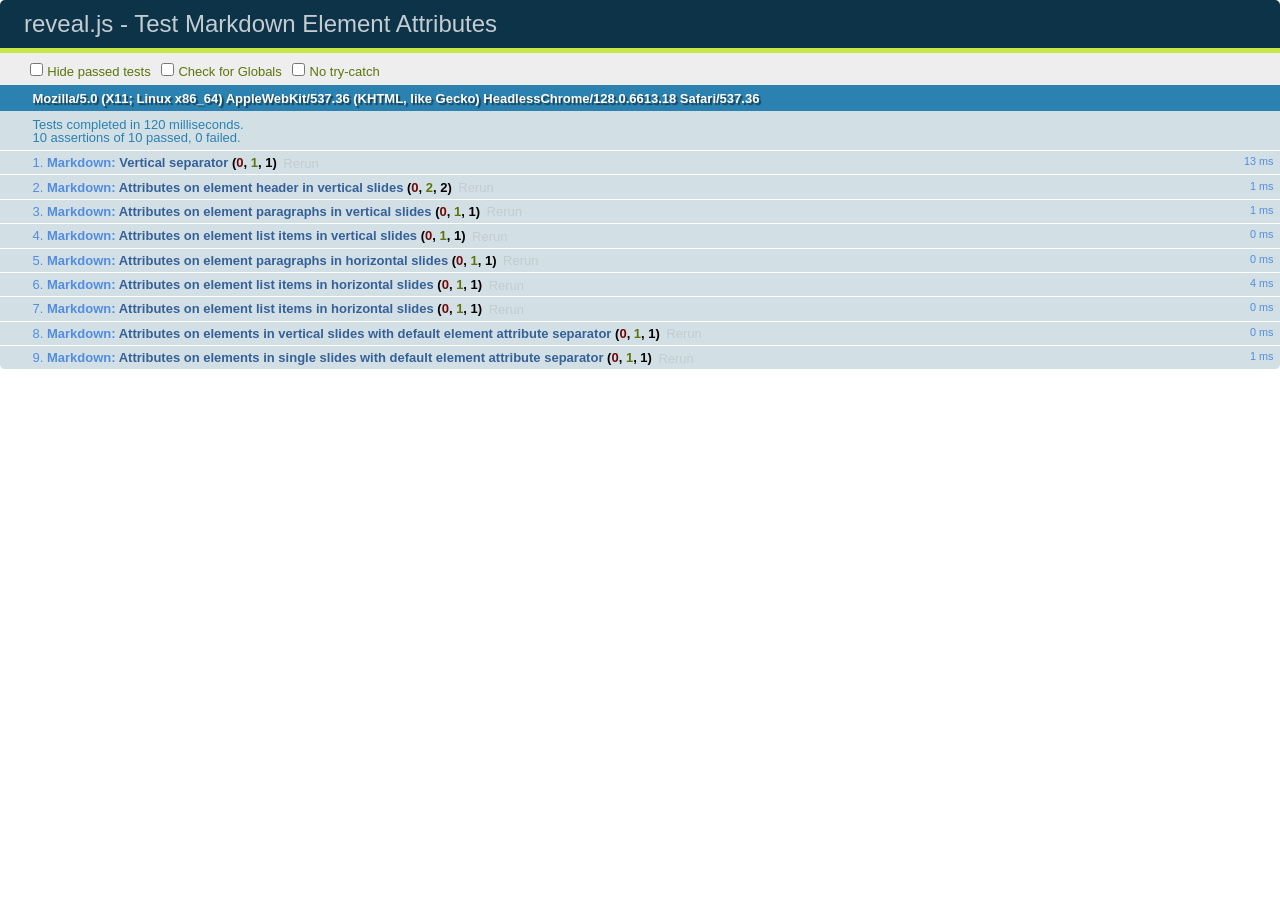
<file: final_presentation/test/test-markdown-element-attributes.html>
<!doctype html>
<html lang="en">

	<head>
		<meta charset="utf-8">

		<title>reveal.js - Test Markdown Element Attributes</title>

		<link rel="stylesheet" href="../css/reveal.css">
		<link rel="stylesheet" href="qunit-1.12.0.css">
	</head>

	<body style="overflow: auto;">

		<div id="qunit"></div>
		<div id="qunit-fixture"></div>

		<div class="reveal" style="display: none;">

			<div class="slides">

				<!-- <section data-markdown="example.md" data-separator="^\n\n\n" data-separator-vertical="^\n\n"></section> -->

				<!-- Slides are separated by newline + three dashes + newline, vertical slides identical but two dashes -->
				<section data-markdown data-separator="^\n---\n$" data-separator-vertical="^\n--\n$" data-element-attributes="{_\s*?([^}]+?)}">>
					<script type="text/template">
						## Slide 1.1
						<!-- {_class="fragment fade-out" data-fragment-index="1"} -->

						--

						## Slide 1.2
						<!-- {_class="fragment shrink"} -->

						Paragraph 1
						<!-- {_class="fragment grow"} -->

						Paragraph 2
						<!-- {_class="fragment grow"} -->

						- list item 1 <!-- {_class="fragment grow"} -->
						- list item 2 <!-- {_class="fragment grow"} -->
						- list item 3 <!-- {_class="fragment grow"} -->


						---

						## Slide 2


						Paragraph 1.2  
						multi-line <!-- {_class="fragment highlight-red"} -->

						Paragraph 2.2 <!-- {_class="fragment highlight-red"} -->

						Paragraph 2.3 <!-- {_class="fragment highlight-red"} -->

						Paragraph 2.4 <!-- {_class="fragment highlight-red"} -->

						- list item 1 <!-- {_class="fragment highlight-green"} -->
						- list item 2<!-- {_class="fragment highlight-green"} -->
						- list item 3<!-- {_class="fragment highlight-green"} -->
						- list item 4
						<!-- {_class="fragment highlight-green"} -->
						- list item 5<!-- {_class="fragment highlight-green"} -->

						Test

						![Example Picture](examples/assets/image2.png)
						<!-- {_class="reveal stretch"} -->

					</script>
				</section>



				<section 	data-markdown data-separator="^\n\n\n"
									data-separator-vertical="^\n\n"
									data-separator-notes="^Note:"
									data-charset="utf-8">
					<script type="text/template">
						# Test attributes in Markdown with default separator
						## Slide 1 Def <!-- .element: class="fragment highlight-red" data-fragment-index="1" -->


						## Slide 2 Def
						<!-- .element: class="fragment highlight-red" -->

					</script>
				</section>

				<section data-markdown>
				  <script type="text/template">
					## Hello world
					A paragraph
					<!-- .element: class="fragment highlight-blue" -->
				  </script>
				</section>

				<section data-markdown>
				  <script type="text/template">
					## Hello world

					Multiple  
					Line
					<!-- .element: class="fragment highlight-blue" -->
				  </script>
				</section>

				<section data-markdown>
				  <script type="text/template">
					## Hello world

					Test<!-- .element: class="fragment highlight-blue" -->

					More Test
				  </script>
				</section>


			</div>

		</div>

		<script src="../lib/js/head.min.js"></script>
		<script src="../js/reveal.js"></script>
		<script src="../plugin/markdown/marked.js"></script>
		<script src="../plugin/markdown/markdown.js"></script>
		<script src="qunit-1.12.0.js"></script>

		<script src="test-markdown-element-attributes.js"></script>

	</body>
</html>
</file>
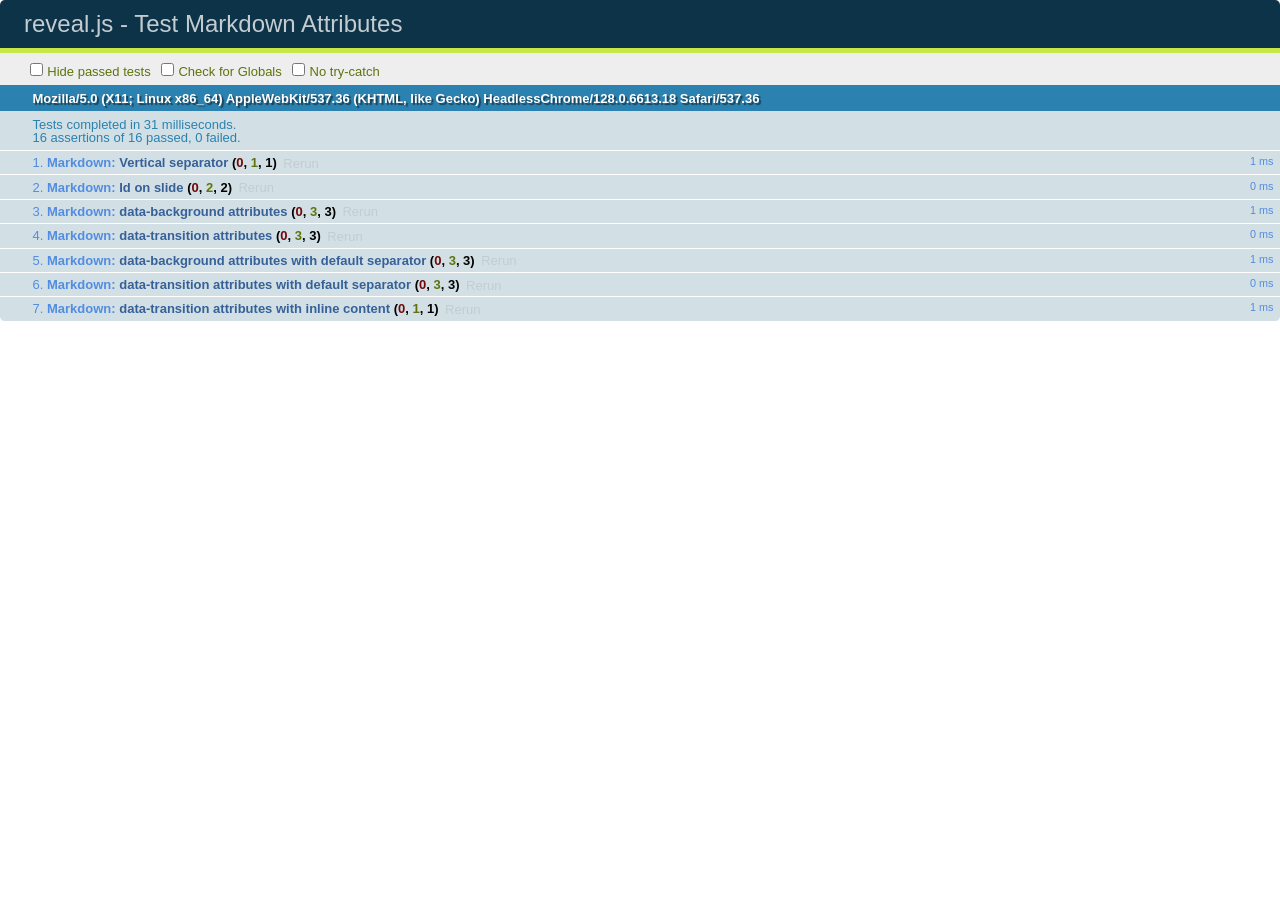
<file: final_presentation/test/test-markdown-slide-attributes.html>
<!doctype html>
<html lang="en">

	<head>
		<meta charset="utf-8">

		<title>reveal.js - Test Markdown Attributes</title>

		<link rel="stylesheet" href="../css/reveal.css">
		<link rel="stylesheet" href="qunit-1.12.0.css">
	</head>

	<body style="overflow: auto;">

		<div id="qunit"></div>
		<div id="qunit-fixture"></div>

		<div class="reveal" style="display: none;">

			<div class="slides">

				<!-- <section data-markdown="example.md" data-separator="^\n\n\n" data-separator-vertical="^\n\n"></section> -->

				<!-- Slides are separated by three lines, vertical slides by two lines, attributes are one any line starting with (spaces and) two dashes -->
				<section 	data-markdown data-separator="^\n\n\n"
									data-separator-vertical="^\n\n"
									data-separator-notes="^Note:"
									data-attributes="--\s(.*?)$"
									data-charset="utf-8">
					<script type="text/template">
						# Test attributes in Markdown
						## Slide 1



						## Slide 2
						<!-- -- id="slide2" data-transition="zoom" data-background="#A0C66B" -->


						## Slide 2.1
						<!-- -- data-background="#ff0000" data-transition="fade" -->


						## Slide 2.2
						[Link to Slide2](#/slide2)



						## Slide 3
						<!-- -- data-transition="zoom" data-background="#C6916B" -->



						## Slide 4
					</script>
				</section>

				<section 	data-markdown data-separator="^\n\n\n"
									data-separator-vertical="^\n\n"
									data-separator-notes="^Note:"
									data-charset="utf-8">
					<script type="text/template">
						# Test attributes in Markdown with default separator
						## Slide 1 Def



						## Slide 2 Def
						<!-- .slide: id="slide2def" data-transition="concave" data-background="#A7C66B" -->


						## Slide 2.1 Def
						<!-- .slide: data-background="#f70000" data-transition="page" -->


						## Slide 2.2 Def
						[Link to Slide2](#/slide2def)



						## Slide 3 Def
						<!-- .slide: data-transition="concave" data-background="#C7916B" -->



						## Slide 4
					</script>
				</section>

				<section data-markdown>
					<script type="text/template">
						<!-- .slide: data-background="#ff0000" -->
						## Hello world
					</script>
				</section>

				<section data-markdown>
					<script type="text/template">
						## Hello world
						<!-- .slide: data-background="#ff0000" -->
					</script>
				</section>

				<section data-markdown>
					<script type="text/template">
						## Hello world

						Test
						<!-- .slide: data-background="#ff0000" -->

						More Test
					</script>
				</section>

			</div>

		</div>

		<script src="../lib/js/head.min.js"></script>
		<script src="../js/reveal.js"></script>
		<script src="../plugin/markdown/marked.js"></script>
		<script src="../plugin/markdown/markdown.js"></script>
		<script src="qunit-1.12.0.js"></script>

		<script src="test-markdown-slide-attributes.js"></script>

	</body>
</html>
</file>
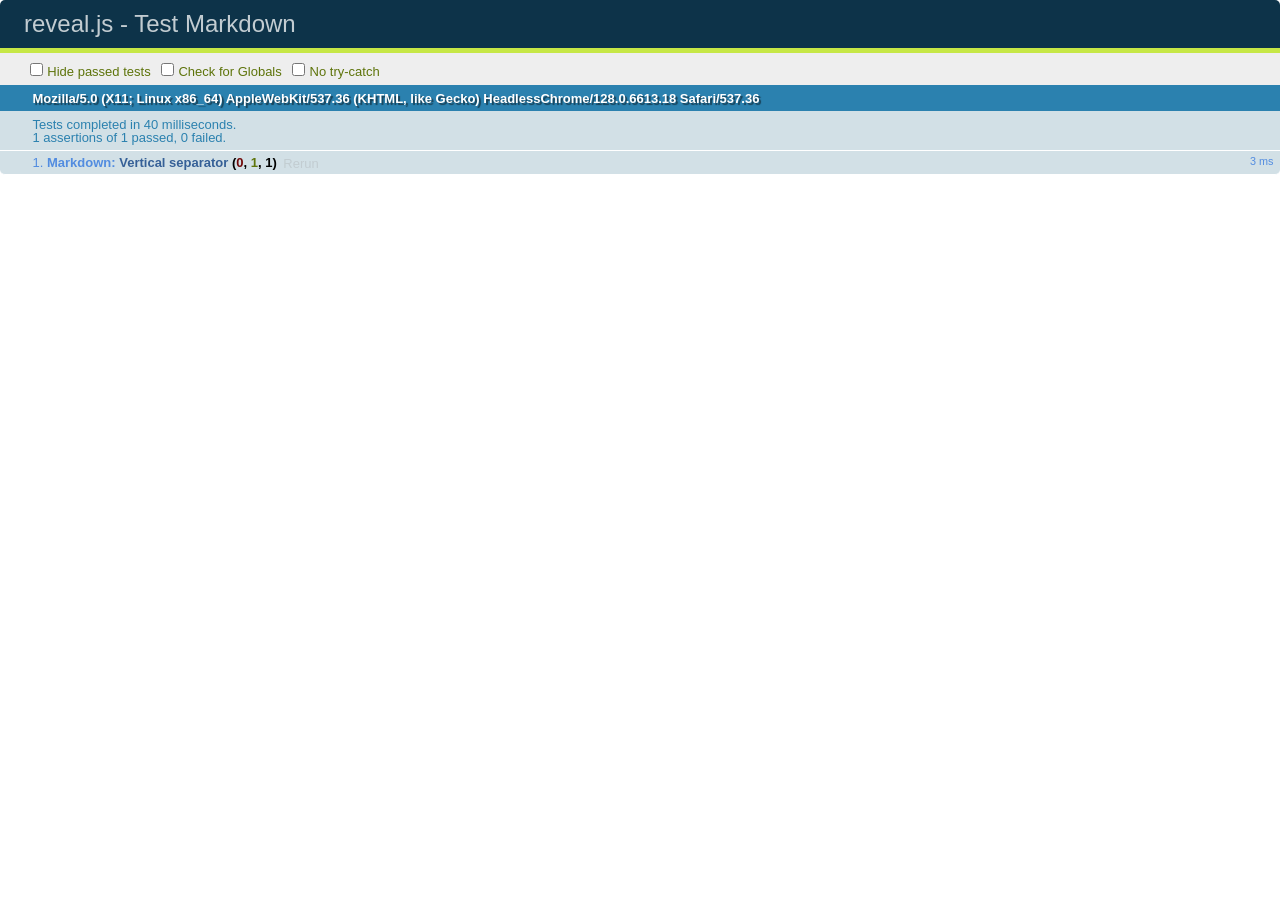
<file: final_presentation/test/test-markdown.html>
<!doctype html>
<html lang="en">

	<head>
		<meta charset="utf-8">

		<title>reveal.js - Test Markdown</title>

		<link rel="stylesheet" href="../css/reveal.css">
		<link rel="stylesheet" href="qunit-1.12.0.css">
	</head>

	<body style="overflow: auto;">

		<div id="qunit"></div>
  		<div id="qunit-fixture"></div>

		<div class="reveal" style="display: none;">

			<div class="slides">

				<!-- <section data-markdown="example.md" data-separator="^\n\n\n" data-separator-vertical="^\n\n"></section> -->

				<!-- Slides are separated by newline + three dashes + newline, vertical slides identical but two dashes -->
				<section data-markdown data-separator="^\n---\n$" data-separator-vertical="^\n--\n$">
					<script type="text/template">
						## Slide 1.1

						--

						## Slide 1.2

						---

						## Slide 2
					</script>
				</section>

			</div>

		</div>

		<script src="../lib/js/head.min.js"></script>
		<script src="../js/reveal.js"></script>
		<script src="../plugin/markdown/marked.js"></script>
		<script src="../plugin/markdown/markdown.js"></script>
		<script src="qunit-1.12.0.js"></script>

		<script src="test-markdown.js"></script>

	</body>
</html>
</file>
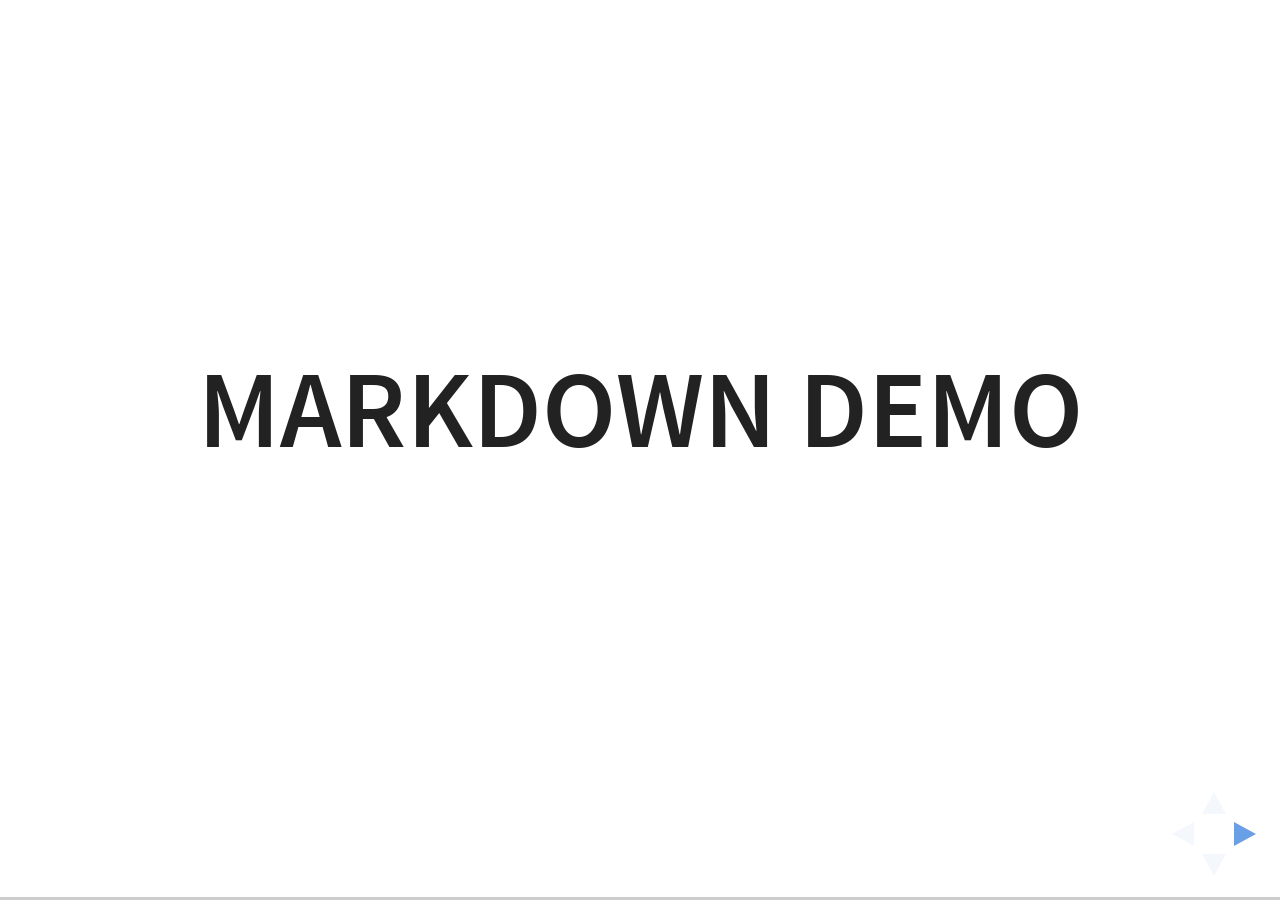
<file: final_presentation/plugin/markdown/example.html>
<!doctype html>
<html lang="en">

	<head>
		<meta charset="utf-8">

		<title>reveal.js - Markdown Demo</title>

		<link rel="stylesheet" href="../../css/reveal.css">
		<link rel="stylesheet" href="../../css/theme/white.css" id="theme">

        <link rel="stylesheet" href="../../lib/css/zenburn.css">
	</head>

	<body>

		<div class="reveal">

			<div class="slides">

                <!-- Use external markdown resource, separate slides by three newlines; vertical slides by two newlines -->
                <section data-markdown="example.md" data-separator="^\n\n\n" data-separator-vertical="^\n\n"></section>

                <!-- Slides are separated by three dashes (quick 'n dirty regular expression) -->
                <section data-markdown data-separator="---">
                    <script type="text/template">
                        ## Demo 1
                        Slide 1
                        ---
                        ## Demo 1
                        Slide 2
                        ---
                        ## Demo 1
                        Slide 3
                    </script>
                </section>

                <!-- Slides are separated by newline + three dashes + newline, vertical slides identical but two dashes -->
                <section data-markdown data-separator="^\n---\n$" data-separator-vertical="^\n--\n$">
                    <script type="text/template">
                        ## Demo 2
                        Slide 1.1

                        --

                        ## Demo 2
                        Slide 1.2

                        ---

                        ## Demo 2
                        Slide 2
                    </script>
                </section>

                <!-- No "extra" slides, since there are no separators defined (so they'll become horizontal rulers) -->
                <section data-markdown>
                    <script type="text/template">
                        A

                        ---

                        B

                        ---

                        C
                    </script>
                </section>

                <!-- Slide attributes -->
                <section data-markdown>
                    <script type="text/template">
                        <!-- .slide: data-background="#000000" -->
                        ## Slide attributes
                    </script>
                </section>

                <!-- Element attributes -->
                <section data-markdown>
                    <script type="text/template">
                        ## Element attributes
                        - Item 1 <!-- .element: class="fragment" data-fragment-index="2" -->
                        - Item 2 <!-- .element: class="fragment" data-fragment-index="1" -->
                    </script>
                </section>

                <!-- Code -->
                <section data-markdown>
                    <script type="text/template">
                        ```php
                        public function foo()
                        {
                            $foo = array(
                                'bar' => 'bar'
                            )
                        }
                        ```
                    </script>
                </section>

            </div>
		</div>

		<script src="../../lib/js/head.min.js"></script>
		<script src="../../js/reveal.js"></script>

		<script>

			Reveal.initialize({
				controls: true,
				progress: true,
				history: true,
				center: true,

				// Optional libraries used to extend on reveal.js
				dependencies: [
					{ src: '../../lib/js/classList.js', condition: function() { return !document.body.classList; } },
					{ src: 'marked.js', condition: function() { return !!document.querySelector( '[data-markdown]' ); } },
                    { src: 'markdown.js', condition: function() { return !!document.querySelector( '[data-markdown]' ); } },
                    { src: '../highlight/highlight.js', async: true, callback: function() { hljs.initHighlightingOnLoad(); } },
					{ src: '../notes/notes.js' }
				]
			});

		</script>

	</body>
</html>
</file>
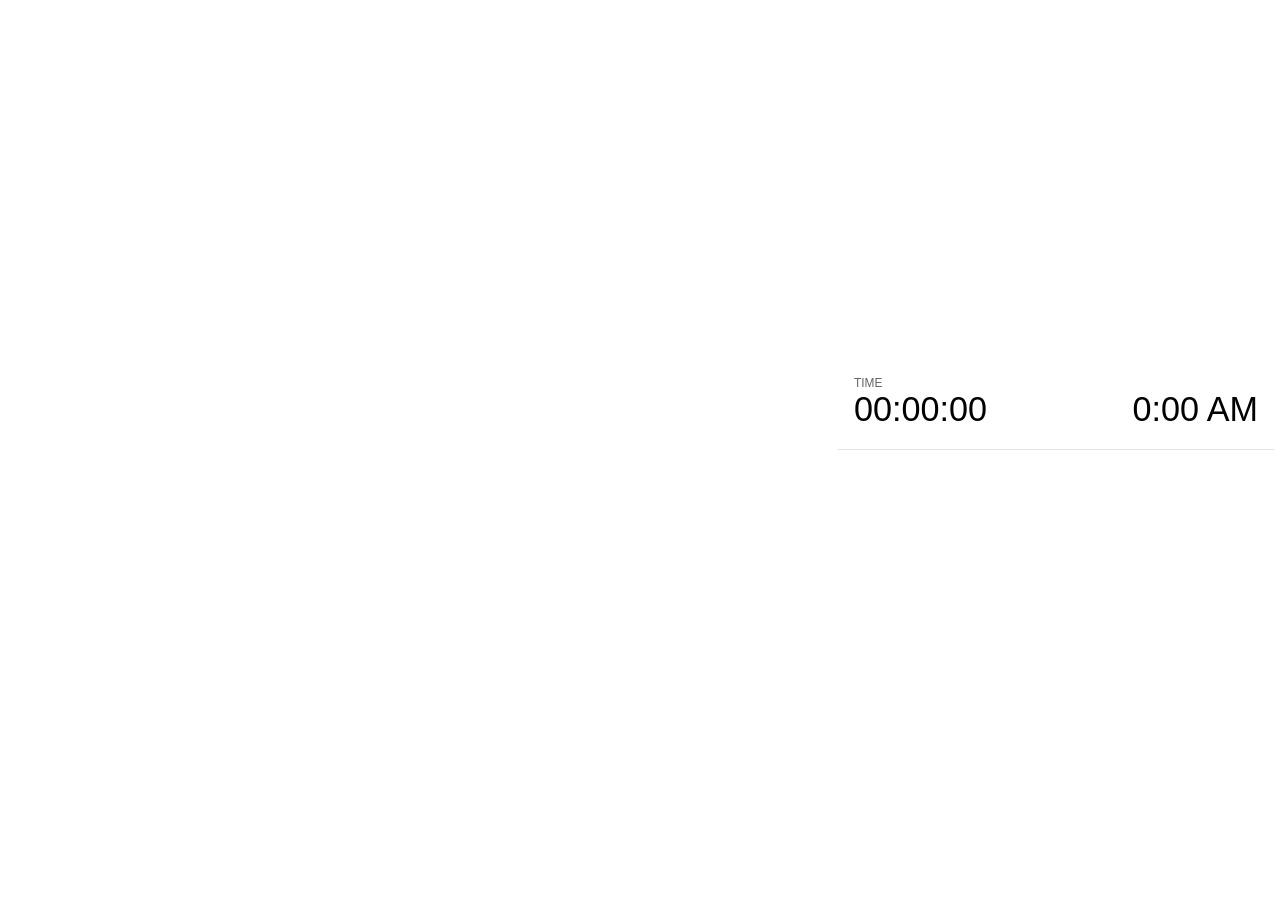
<file: final_presentation/plugin/notes/notes.html>
<!doctype html>
<html lang="en">
	<head>
		<meta charset="utf-8">

		<title>reveal.js - Slide Notes</title>

		<style>
			body {
				font-family: Helvetica;
			}

			#current-slide,
			#upcoming-slide,
			#speaker-controls {
				padding: 6px;
				box-sizing: border-box;
				-moz-box-sizing: border-box;
			}

			#current-slide iframe,
			#upcoming-slide iframe {
				width: 100%;
				height: 100%;
				border: 1px solid #ddd;
			}

			#current-slide .label,
			#upcoming-slide .label {
				position: absolute;
				top: 10px;
				left: 10px;
				font-weight: bold;
				font-size: 14px;
				z-index: 2;
				color: rgba( 255, 255, 255, 0.9 );
			}

			#current-slide {
				position: absolute;
				width: 65%;
				height: 100%;
				top: 0;
				left: 0;
				padding-right: 0;
			}

			#upcoming-slide {
				position: absolute;
				width: 35%;
				height: 40%;
				right: 0;
				top: 0;
			}

			#speaker-controls {
				position: absolute;
				top: 40%;
				right: 0;
				width: 35%;
				height: 60%;
				overflow: auto;

				font-size: 18px;
			}

				.speaker-controls-time.hidden,
				.speaker-controls-notes.hidden {
					display: none;
				}

				.speaker-controls-time .label,
				.speaker-controls-notes .label {
					text-transform: uppercase;
					font-weight: normal;
					font-size: 0.66em;
					color: #666;
					margin: 0;
				}

				.speaker-controls-time {
					border-bottom: 1px solid rgba( 200, 200, 200, 0.5 );
					margin-bottom: 10px;
					padding: 10px 16px;
					padding-bottom: 20px;
					cursor: pointer;
				}

				.speaker-controls-time .reset-button {
					opacity: 0;
					float: right;
					color: #666;
					text-decoration: none;
				}
				.speaker-controls-time:hover .reset-button {
					opacity: 1;
				}

				.speaker-controls-time .timer,
				.speaker-controls-time .clock {
					width: 50%;
					font-size: 1.9em;
				}

				.speaker-controls-time .timer {
					float: left;
				}

				.speaker-controls-time .clock {
					float: right;
					text-align: right;
				}

				.speaker-controls-time span.mute {
					color: #bbb;
				}

				.speaker-controls-notes {
					padding: 10px 16px;
				}

				.speaker-controls-notes .value {
					margin-top: 5px;
					line-height: 1.4;
					font-size: 1.2em;
				}

			.clear {
				clear: both;
			}

			@media screen and (max-width: 1080px) {
				#speaker-controls {
					font-size: 16px;
				}
			}

			@media screen and (max-width: 900px) {
				#speaker-controls {
					font-size: 14px;
				}
			}

			@media screen and (max-width: 800px) {
				#speaker-controls {
					font-size: 12px;
				}
			}

		</style>
	</head>

	<body>

		<div id="current-slide"></div>
		<div id="upcoming-slide"><span class="label">UPCOMING:</span></div>
		<div id="speaker-controls">
			<div class="speaker-controls-time">
				<h4 class="label">Time <span class="reset-button">Click to Reset</span></h4>
				<div class="clock">
					<span class="clock-value">0:00 AM</span>
				</div>
				<div class="timer">
					<span class="hours-value">00</span><span class="minutes-value">:00</span><span class="seconds-value">:00</span>
				</div>
				<div class="clear"></div>
			</div>

			<div class="speaker-controls-notes hidden">
				<h4 class="label">Notes</h4>
				<div class="value"></div>
			</div>
		</div>

		<script src="../../plugin/markdown/marked.js"></script>
		<script>

			(function() {

				var notes,
					notesValue,
					currentState,
					currentSlide,
					upcomingSlide,
					connected = false;

				window.addEventListener( 'message', function( event ) {

					var data = JSON.parse( event.data );

					// The overview mode is only useful to the reveal.js instance
					// where navigation occurs so we don't sync it
					if( data.state ) delete data.state.overview;

					// Messages sent by the notes plugin inside of the main window
					if( data && data.namespace === 'reveal-notes' ) {
						if( data.type === 'connect' ) {
							handleConnectMessage( data );
						}
						else if( data.type === 'state' ) {
							handleStateMessage( data );
						}
					}
					// Messages sent by the reveal.js inside of the current slide preview
					else if( data && data.namespace === 'reveal' ) {
						if( /ready/.test( data.eventName ) ) {
							// Send a message back to notify that the handshake is complete
							window.opener.postMessage( JSON.stringify({ namespace: 'reveal-notes', type: 'connected'} ), '*' );
						}
						else if( /slidechanged|fragmentshown|fragmenthidden|paused|resumed/.test( data.eventName ) && currentState !== JSON.stringify( data.state ) ) {

							window.opener.postMessage( JSON.stringify({ method: 'setState', args: [ data.state ]} ), '*' );

						}
					}

				} );

				/**
				 * Called when the main window is trying to establish a
				 * connection.
				 */
				function handleConnectMessage( data ) {

					if( connected === false ) {
						connected = true;

						setupIframes( data );
						setupKeyboard();
						setupNotes();
						setupTimer();
					}

				}

				/**
				 * Called when the main window sends an updated state.
				 */
				function handleStateMessage( data ) {

					// Store the most recently set state to avoid circular loops
					// applying the same state
					currentState = JSON.stringify( data.state );

					// No need for updating the notes in case of fragment changes
					if ( data.notes ) {
						notes.classList.remove( 'hidden' );
						notesValue.style.whiteSpace = data.whitespace;
						if( data.markdown ) {
							notesValue.innerHTML = marked( data.notes );
						}
						else {
							notesValue.innerHTML = data.notes;
						}
					}
					else {
						notes.classList.add( 'hidden' );
					}

					// Update the note slides
					currentSlide.contentWindow.postMessage( JSON.stringify({ method: 'setState', args: [ data.state ] }), '*' );
					upcomingSlide.contentWindow.postMessage( JSON.stringify({ method: 'setState', args: [ data.state ] }), '*' );
					upcomingSlide.contentWindow.postMessage( JSON.stringify({ method: 'next' }), '*' );

				}

				// Limit to max one state update per X ms
				handleStateMessage = debounce( handleStateMessage, 200 );

				/**
				 * Forward keyboard events to the current slide window.
				 * This enables keyboard events to work even if focus
				 * isn't set on the current slide iframe.
				 */
				function setupKeyboard() {

					document.addEventListener( 'keydown', function( event ) {
						currentSlide.contentWindow.postMessage( JSON.stringify({ method: 'triggerKey', args: [ event.keyCode ] }), '*' );
					} );

				}

				/**
				 * Creates the preview iframes.
				 */
				function setupIframes( data ) {

					var params = [
						'receiver',
						'progress=false',
						'history=false',
						'transition=none',
						'autoSlide=0',
						'backgroundTransition=none'
					].join( '&' );

					var urlSeparator = /\?/.test(data.url) ? '&' : '?';
					var hash = '#/' + data.state.indexh + '/' + data.state.indexv;
					var currentURL = data.url + urlSeparator + params + '&postMessageEvents=true' + hash;
					var upcomingURL = data.url + urlSeparator + params + '&controls=false' + hash;

					currentSlide = document.createElement( 'iframe' );
					currentSlide.setAttribute( 'width', 1280 );
					currentSlide.setAttribute( 'height', 1024 );
					currentSlide.setAttribute( 'src', currentURL );
					document.querySelector( '#current-slide' ).appendChild( currentSlide );

					upcomingSlide = document.createElement( 'iframe' );
					upcomingSlide.setAttribute( 'width', 640 );
					upcomingSlide.setAttribute( 'height', 512 );
					upcomingSlide.setAttribute( 'src', upcomingURL );
					document.querySelector( '#upcoming-slide' ).appendChild( upcomingSlide );

				}

				/**
				 * Setup the notes UI.
				 */
				function setupNotes() {

					notes = document.querySelector( '.speaker-controls-notes' );
					notesValue = document.querySelector( '.speaker-controls-notes .value' );

				}

				/**
				 * Create the timer and clock and start updating them
				 * at an interval.
				 */
				function setupTimer() {

					var start = new Date(),
						timeEl = document.querySelector( '.speaker-controls-time' ),
						clockEl = timeEl.querySelector( '.clock-value' ),
						hoursEl = timeEl.querySelector( '.hours-value' ),
						minutesEl = timeEl.querySelector( '.minutes-value' ),
						secondsEl = timeEl.querySelector( '.seconds-value' );

					function _updateTimer() {

						var diff, hours, minutes, seconds,
							now = new Date();

						diff = now.getTime() - start.getTime();
						hours = Math.floor( diff / ( 1000 * 60 * 60 ) );
						minutes = Math.floor( ( diff / ( 1000 * 60 ) ) % 60 );
						seconds = Math.floor( ( diff / 1000 ) % 60 );

						clockEl.innerHTML = now.toLocaleTimeString( 'en-US', { hour12: true, hour: '2-digit', minute:'2-digit' } );
						hoursEl.innerHTML = zeroPadInteger( hours );
						hoursEl.className = hours > 0 ? '' : 'mute';
						minutesEl.innerHTML = ':' + zeroPadInteger( minutes );
						minutesEl.className = minutes > 0 ? '' : 'mute';
						secondsEl.innerHTML = ':' + zeroPadInteger( seconds );

					}

					// Update once directly
					_updateTimer();

					// Then update every second
					setInterval( _updateTimer, 1000 );

					timeEl.addEventListener( 'click', function() {
						start = new Date();
						_updateTimer();
						return false;
					} );

				}

				function zeroPadInteger( num ) {

					var str = '00' + parseInt( num );
					return str.substring( str.length - 2 );

				}

				/**
				 * Limits the frequency at which a function can be called.
				 */
				function debounce( fn, ms ) {

					var lastTime = 0,
						timeout;

					return function() {

						var args = arguments;
						var context = this;

						clearTimeout( timeout );

						var timeSinceLastCall = Date.now() - lastTime;
						if( timeSinceLastCall > ms ) {
							fn.apply( context, args );
							lastTime = Date.now();
						}
						else {
							timeout = setTimeout( function() {
								fn.apply( context, args );
								lastTime = Date.now();
							}, ms - timeSinceLastCall );
						}

					}

				}

			})();

		</script>
	</body>
</html>
</file>
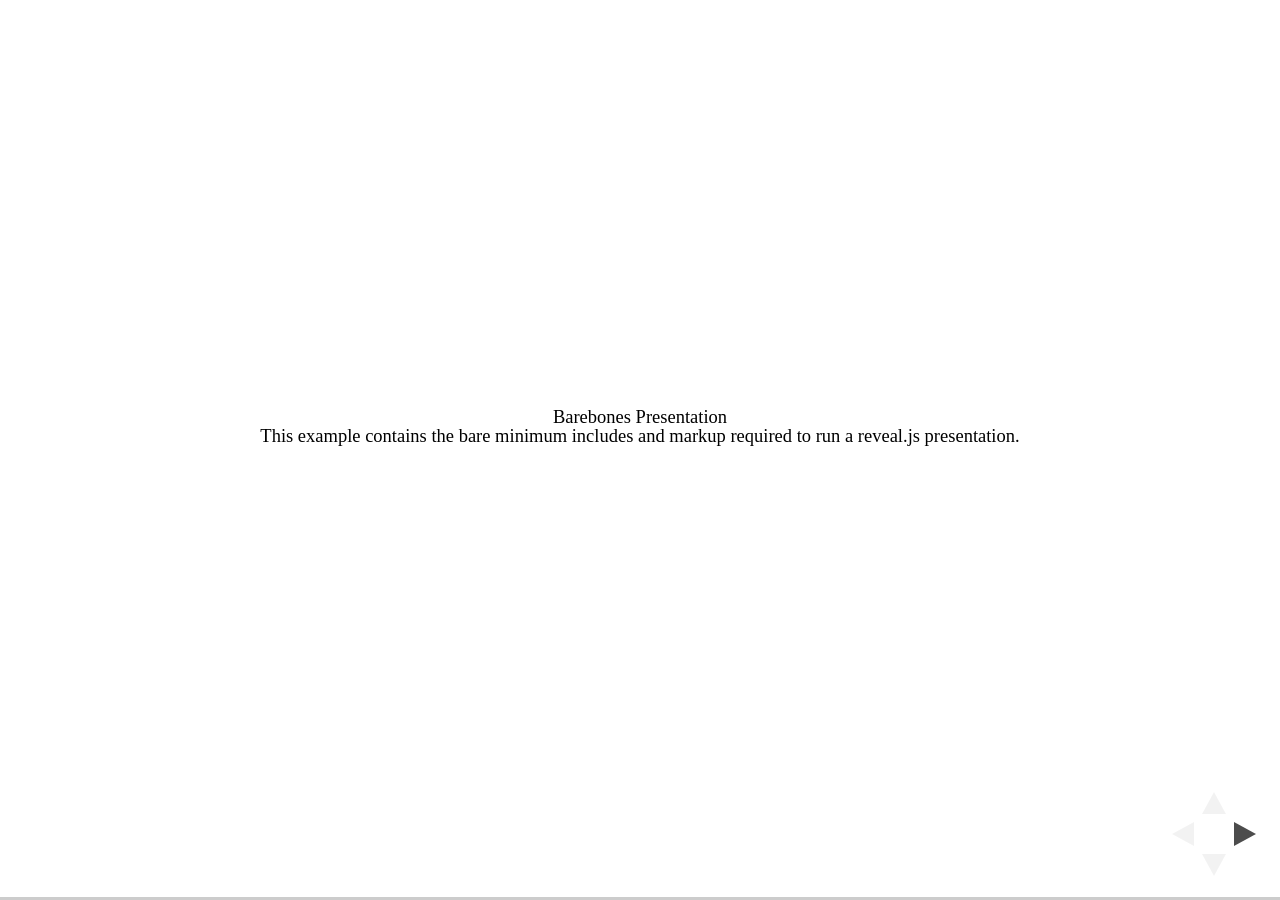
<file: final_presentation/test/examples/barebones.html>
<!doctype html>
<html lang="en">

	<head>
		<meta charset="utf-8">

		<title>reveal.js - Barebones</title>

		<link rel="stylesheet" href="../../css/reveal.css">
	</head>

	<body>

		<div class="reveal">

			<div class="slides">

				<section>
					<h2>Barebones Presentation</h2>
					<p>This example contains the bare minimum includes and markup required to run a reveal.js presentation.</p>
				</section>

				<section>
					<h2>No Theme</h2>
					<p>There's no theme included, so it will fall back on browser defaults.</p>
				</section>

			</div>

		</div>

		<script src="../../js/reveal.js"></script>

		<script>

			Reveal.initialize();

		</script>

	</body>
</html>
</file>
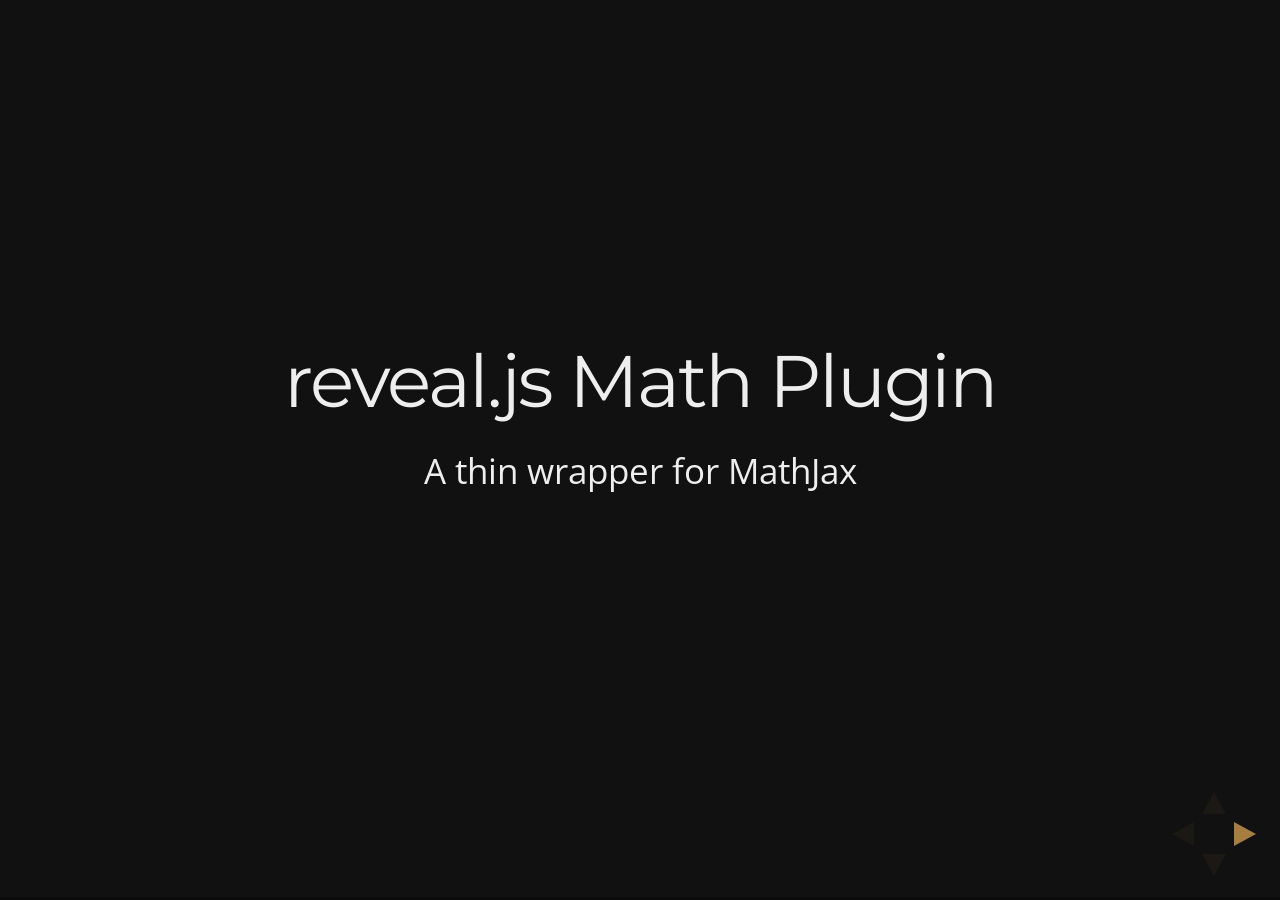
<file: final_presentation/test/examples/math.html>
<!doctype html>
<html lang="en">

	<head>
		<meta charset="utf-8">

		<title>reveal.js - Math Plugin</title>

		<meta name="viewport" content="width=device-width, initial-scale=1.0, maximum-scale=1.0, user-scalable=no">

		<link rel="stylesheet" href="../../css/reveal.css">
		<link rel="stylesheet" href="../../css/theme/night.css" id="theme">
	</head>

	<body>

		<div class="reveal">

			<div class="slides">

				<section>
					<h2>reveal.js Math Plugin</h2>
					<p>A thin wrapper for MathJax</p>
				</section>

				<section>
					<h3>The Lorenz Equations</h3>

					\[\begin{aligned}
					\dot{x} &amp; = \sigma(y-x) \\
					\dot{y} &amp; = \rho x - y - xz \\
					\dot{z} &amp; = -\beta z + xy
					\end{aligned} \]
				</section>

				<section>
					<h3>The Cauchy-Schwarz Inequality</h3>

					<script type="math/tex; mode=display">
						\left( \sum_{k=1}^n a_k b_k \right)^2 \leq \left( \sum_{k=1}^n a_k^2 \right) \left( \sum_{k=1}^n b_k^2 \right)
					</script>
				</section>

				<section>
					<h3>A Cross Product Formula</h3>

					\[\mathbf{V}_1 \times \mathbf{V}_2 =  \begin{vmatrix}
					\mathbf{i} &amp; \mathbf{j} &amp; \mathbf{k} \\
					\frac{\partial X}{\partial u} &amp;  \frac{\partial Y}{\partial u} &amp; 0 \\
					\frac{\partial X}{\partial v} &amp;  \frac{\partial Y}{\partial v} &amp; 0
					\end{vmatrix}  \]
				</section>

				<section>
					<h3>The probability of getting \(k\) heads when flipping \(n\) coins is</h3>

					\[P(E)   = {n \choose k} p^k (1-p)^{ n-k} \]
				</section>

				<section>
					<h3>An Identity of Ramanujan</h3>

					\[ \frac{1}{\Bigl(\sqrt{\phi \sqrt{5}}-\phi\Bigr) e^{\frac25 \pi}} =
					1+\frac{e^{-2\pi}} {1+\frac{e^{-4\pi}} {1+\frac{e^{-6\pi}}
					{1+\frac{e^{-8\pi}} {1+\ldots} } } } \]
				</section>

				<section>
					<h3>A Rogers-Ramanujan Identity</h3>

					\[  1 +  \frac{q^2}{(1-q)}+\frac{q^6}{(1-q)(1-q^2)}+\cdots =
					\prod_{j=0}^{\infty}\frac{1}{(1-q^{5j+2})(1-q^{5j+3})}\]
				</section>

				<section>
					<h3>Maxwell&#8217;s Equations</h3>

					\[  \begin{aligned}
					\nabla \times \vec{\mathbf{B}} -\, \frac1c\, \frac{\partial\vec{\mathbf{E}}}{\partial t} &amp; = \frac{4\pi}{c}\vec{\mathbf{j}} \\   \nabla \cdot \vec{\mathbf{E}} &amp; = 4 \pi \rho \\
					\nabla \times \vec{\mathbf{E}}\, +\, \frac1c\, \frac{\partial\vec{\mathbf{B}}}{\partial t} &amp; = \vec{\mathbf{0}} \\
					\nabla \cdot \vec{\mathbf{B}} &amp; = 0 \end{aligned}
					\]
				</section>

				<section>
					<section>
						<h3>The Lorenz Equations</h3>

						<div class="fragment">
							\[\begin{aligned}
							\dot{x} &amp; = \sigma(y-x) \\
							\dot{y} &amp; = \rho x - y - xz \\
							\dot{z} &amp; = -\beta z + xy
							\end{aligned} \]
						</div>
					</section>

					<section>
						<h3>The Cauchy-Schwarz Inequality</h3>

						<div class="fragment">
							\[ \left( \sum_{k=1}^n a_k b_k \right)^2 \leq \left( \sum_{k=1}^n a_k^2 \right) \left( \sum_{k=1}^n b_k^2 \right) \]
						</div>
					</section>

					<section>
						<h3>A Cross Product Formula</h3>

						<div class="fragment">
							\[\mathbf{V}_1 \times \mathbf{V}_2 =  \begin{vmatrix}
							\mathbf{i} &amp; \mathbf{j} &amp; \mathbf{k} \\
							\frac{\partial X}{\partial u} &amp;  \frac{\partial Y}{\partial u} &amp; 0 \\
							\frac{\partial X}{\partial v} &amp;  \frac{\partial Y}{\partial v} &amp; 0
							\end{vmatrix}  \]
						</div>
					</section>

					<section>
						<h3>The probability of getting \(k\) heads when flipping \(n\) coins is</h3>

						<div class="fragment">
							\[P(E)   = {n \choose k} p^k (1-p)^{ n-k} \]
						</div>
					</section>

					<section>
						<h3>An Identity of Ramanujan</h3>

						<div class="fragment">
							\[ \frac{1}{\Bigl(\sqrt{\phi \sqrt{5}}-\phi\Bigr) e^{\frac25 \pi}} =
							1+\frac{e^{-2\pi}} {1+\frac{e^{-4\pi}} {1+\frac{e^{-6\pi}}
							{1+\frac{e^{-8\pi}} {1+\ldots} } } } \]
						</div>
					</section>

					<section>
						<h3>A Rogers-Ramanujan Identity</h3>

						<div class="fragment">
							\[  1 +  \frac{q^2}{(1-q)}+\frac{q^6}{(1-q)(1-q^2)}+\cdots =
							\prod_{j=0}^{\infty}\frac{1}{(1-q^{5j+2})(1-q^{5j+3})}\]
						</div>
					</section>

					<section>
						<h3>Maxwell&#8217;s Equations</h3>

						<div class="fragment">
							\[  \begin{aligned}
							\nabla \times \vec{\mathbf{B}} -\, \frac1c\, \frac{\partial\vec{\mathbf{E}}}{\partial t} &amp; = \frac{4\pi}{c}\vec{\mathbf{j}} \\   \nabla \cdot \vec{\mathbf{E}} &amp; = 4 \pi \rho \\
							\nabla \times \vec{\mathbf{E}}\, +\, \frac1c\, \frac{\partial\vec{\mathbf{B}}}{\partial t} &amp; = \vec{\mathbf{0}} \\
							\nabla \cdot \vec{\mathbf{B}} &amp; = 0 \end{aligned}
							\]
						</div>
					</section>
				</section>

			</div>

		</div>

		<script src="../../lib/js/head.min.js"></script>
		<script src="../../js/reveal.js"></script>

		<script>

			Reveal.initialize({
				history: true,
				transition: 'linear',

				math: {
					// mathjax: 'http://cdn.mathjax.org/mathjax/latest/MathJax.js',
					config: 'TeX-AMS_HTML-full'
				},

				dependencies: [
					{ src: '../../lib/js/classList.js' },
					{ src: '../../plugin/math/math.js', async: true }
				]
			});

		</script>

	</body>
</html>
</file>
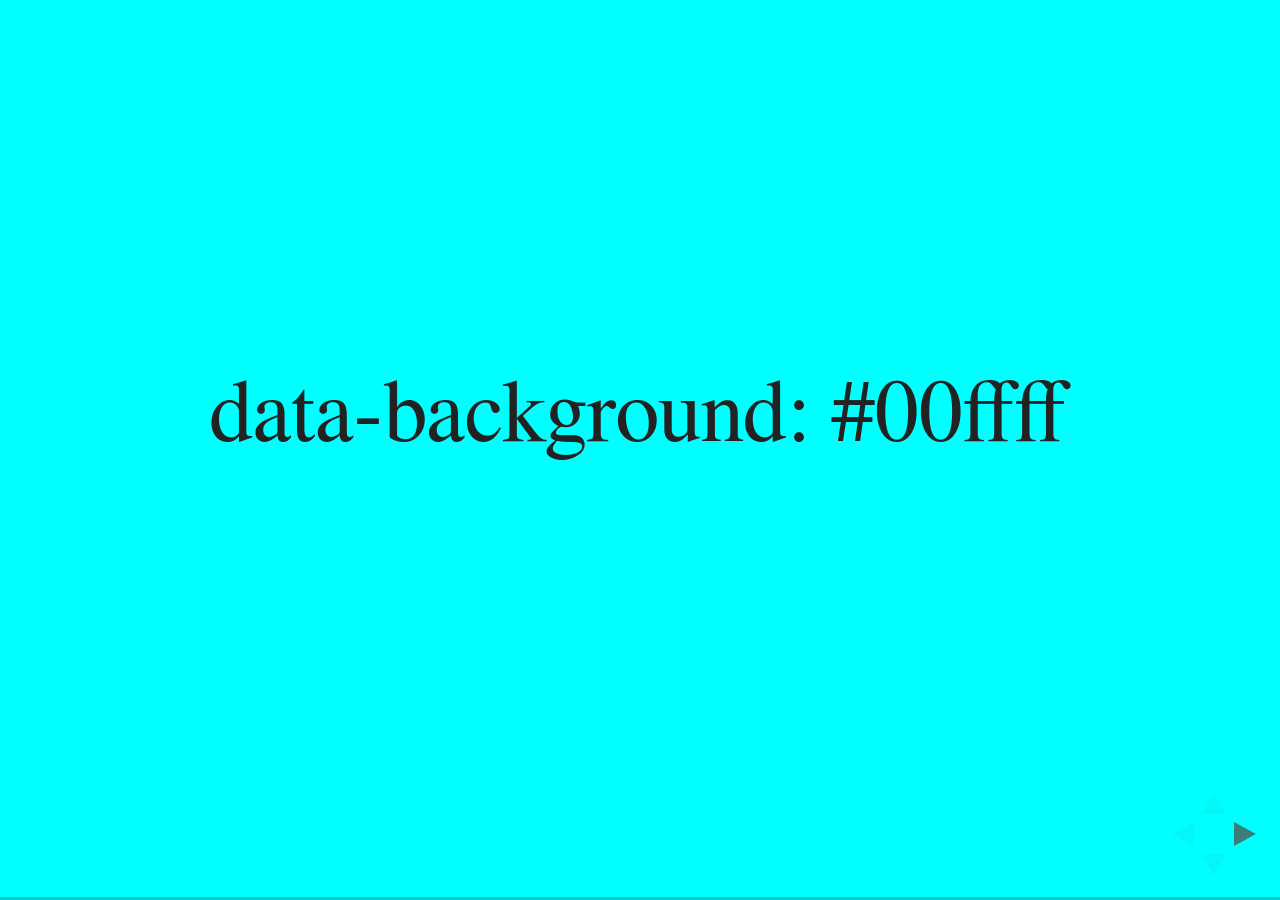
<file: final_presentation/test/examples/slide-backgrounds.html>
<!doctype html>
<html lang="en">

	<head>
		<meta charset="utf-8">

		<title>reveal.js - Slide Backgrounds</title>

		<meta name="viewport" content="width=device-width, initial-scale=1.0, maximum-scale=1.0, user-scalable=no">

		<link rel="stylesheet" href="../../css/reveal.css">
		<link rel="stylesheet" href="../../css/theme/serif.css" id="theme">
		<style type="text/css" media="screen">
			.slides section.has-dark-background,
			.slides section.has-dark-background h2 {
				color: #fff;
			}
			.slides section.has-light-background,
			.slides section.has-light-background h2 {
				color: #222;
			}
		</style>
	</head>

	<body>

		<div class="reveal">

			<div class="slides">

				<section data-background="#00ffff">
					<h2>data-background: #00ffff</h2>
				</section>

				<section data-background="#bb00bb">
					<h2>data-background: #bb00bb</h2>
				</section>

				<section data-background-color="lightblue">
					<h2>data-background: lightblue</h2>
				</section>

				<section>
					<section data-background="#ff0000">
						<h2>data-background: #ff0000</h2>
					</section>
					<section data-background="rgba(0, 0, 0, 0.2)">
						<h2>data-background: rgba(0, 0, 0, 0.2)</h2>
					</section>
					<section data-background="salmon">
						<h2>data-background: salmon</h2>
					</section>
				</section>

				<section data-background="rgba(0, 100, 100, 0.2)">
					<section>
						<h2>Background applied to stack</h2>
					</section>
					<section>
						<h2>Background applied to stack</h2>
					</section>
					<section data-background="rgb(66, 66, 66)">
						<h2>Background applied to slide inside of stack</h2>
					</section>
				</section>

				<section data-background-transition="slide" data-background="assets/image1.png">
					<h2>Background image</h2>
				</section>

				<section>
					<section data-background-transition="slide" data-background="assets/image1.png">
						<h2>Background image</h2>
					</section>
					<section data-background-transition="slide" data-background="assets/image1.png">
						<h2>Background image</h2>
					</section>
				</section>

				<section data-background="assets/image2.png" data-background-size="100px" data-background-repeat="repeat" data-background-color="#111">
					<h2>Background image</h2>
					<pre>data-background-size="100px" data-background-repeat="repeat" data-background-color="#111"</pre>
				</section>

				<section data-background="#888888">
					<h2>Same background twice (1/2)</h2>
				</section>
				<section data-background="#888888">
					<h2>Same background twice (2/2)</h2>
				</section>

				<section data-background-video="https://s3.amazonaws.com/static.slid.es/site/homepage/v1/homepage-video-editor.mp4,https://s3.amazonaws.com/static.slid.es/site/homepage/v1/homepage-video-editor.webm">
					<h2>Video background</h2>
				</section>

				<section data-background-iframe="https://slides.com/news/make-better-presentations/embed?style=hidden&autoSlide=4000">
					<h2>Iframe background</h2>
				</section>

				<section>
					<section data-background="#417203">
						<h2>Same background twice vertical (1/2)</h2>
					</section>
					<section data-background="#417203">
						<h2>Same background twice vertical (2/2)</h2>
					</section>
				</section>

				<section data-background="#934f4d">
					<h2>Same background from horizontal to vertical (1/3)</h2>
				</section>
				<section>
					<section data-background="#934f4d">
						<h2>Same background from horizontal to vertical (2/3)</h2>
					</section>
					<section data-background="#934f4d">
						<h2>Same background from horizontal to vertical (3/3)</h2>
					</section>
				</section>

			</div>

		</div>

		<script src="../../lib/js/head.min.js"></script>
		<script src="../../js/reveal.js"></script>

		<script>

			// Full list of configuration options available here:
			// https://github.com/hakimel/reveal.js#configuration
			Reveal.initialize({
				center: true,
				// rtl: true,

				transition: 'linear',
				// transitionSpeed: 'slow',
				// backgroundTransition: 'slide'
			});

		</script>

	</body>
</html>
</file>
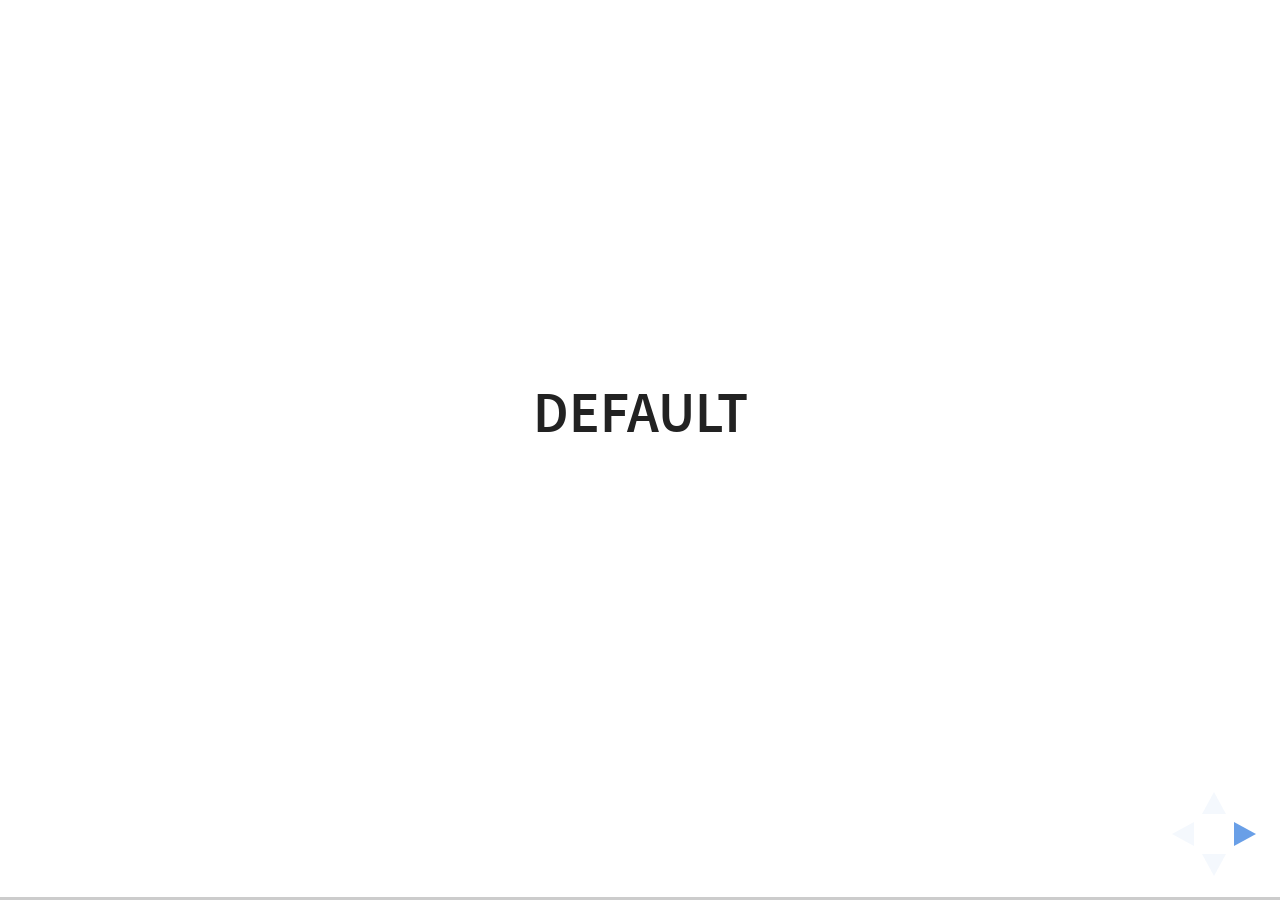
<file: final_presentation/test/examples/slide-transitions.html>
<!doctype html>
<html lang="en">

	<head>
		<meta charset="utf-8">

		<title>reveal.js - Slide Transitions</title>

		<link rel="stylesheet" href="../../css/reveal.css">
		<link rel="stylesheet" href="../../css/theme/white.css" id="theme">
		<style type="text/css" media="screen">
			.slides section.has-dark-background,
			.slides section.has-dark-background h3 {
				color: #fff;
			}
			.slides section.has-light-background,
			.slides section.has-light-background h3 {
				color: #222;
			}
		</style>
	</head>

	<body>

		<div class="reveal">

			<div class="slides">

				<section>
					<h3>Default</h3>
				</section>

				<section>
					<h3>Default</h3>
				</section>

				<section data-transition="zoom">
					<h3>data-transition: zoom</h3>
				</section>

				<section data-transition="zoom-in fade-out">
					<h3>data-transition: zoom-in fade-out</h3>
				</section>

				<section>
					<h3>Default</h3>
				</section>

				<section data-transition="convex">
					<h3>data-transition: convex</h3>
				</section>

				<section data-transition="convex-in concave-out">
					<h3>data-transition: convex-in concave-out</h3>
				</section>

				<section>
					<section data-transition="zoom">
						<h3>Default</h3>
					</section>
					<section data-transition="concave">
						<h3>data-transition: concave</h3>
					</section>
					<section data-transition="convex-in fade-out">
						<h3>data-transition: convex-in fade-out</h3>
					</section>
					<section>
						<h3>Default</h3>
					</section>
				</section>

				<section data-transition="none">
					<h3>data-transition: none</h3>
				</section>

				<section>
					<h3>Default</h3>
				</section>

			</div>

		</div>

		<script src="../../lib/js/head.min.js"></script>
		<script src="../../js/reveal.js"></script>

		<script>

			Reveal.initialize({
				center: true,
				history: true,

				// transition: 'slide',
				// transitionSpeed: 'slow',
				// backgroundTransition: 'slide'
			});

		</script>

	</body>
</html>
</file>
<file: final_presentation/css/reveal.css>
/*!
 * reveal.js
 * http://lab.hakim.se/reveal-js
 * MIT licensed
 *
 * Copyright (C) 2016 Hakim El Hattab, http://hakim.se
 */
/*********************************************
 * RESET STYLES
 *********************************************/
html, body, .reveal div, .reveal span, .reveal applet, .reveal object, .reveal iframe,
.reveal h1, .reveal h2, .reveal h3, .reveal h4, .reveal h5, .reveal h6, .reveal p, .reveal blockquote, .reveal pre,
.reveal a, .reveal abbr, .reveal acronym, .reveal address, .reveal big, .reveal cite, .reveal code,
.reveal del, .reveal dfn, .reveal em, .reveal img, .reveal ins, .reveal kbd, .reveal q, .reveal s, .reveal samp,
.reveal small, .reveal strike, .reveal strong, .reveal sub, .reveal sup, .reveal tt, .reveal var,
.reveal b, .reveal u, .reveal center,
.reveal dl, .reveal dt, .reveal dd, .reveal ol, .reveal ul, .reveal li,
.reveal fieldset, .reveal form, .reveal label, .reveal legend,
.reveal table, .reveal caption, .reveal tbody, .reveal tfoot, .reveal thead, .reveal tr, .reveal th, .reveal td,
.reveal article, .reveal aside, .reveal canvas, .reveal details, .reveal embed,
.reveal figure, .reveal figcaption, .reveal footer, .reveal header, .reveal hgroup,
.reveal menu, .reveal nav, .reveal output, .reveal ruby, .reveal section, .reveal summary,
.reveal time, .reveal mark, .reveal audio, .reveal video {
  margin: 0;
  padding: 0;
  border: 0;
  font-size: 100%;
  font: inherit;
  vertical-align: baseline; }

.reveal article, .reveal aside, .reveal details, .reveal figcaption, .reveal figure,
.reveal footer, .reveal header, .reveal hgroup, .reveal menu, .reveal nav, .reveal section {
  display: block; }

/*********************************************
 * GLOBAL STYLES
 *********************************************/
html,
body {
  width: 100%;
  height: 100%;
  overflow: hidden; }

body {
  position: relative;
  line-height: 1;
  background-color: #fff;
  color: #000; }

/*********************************************
 * VIEW FRAGMENTS
 *********************************************/
.reveal .slides section .fragment {
  opacity: 0;
  visibility: hidden;
  -webkit-transition: all .2s ease;
          transition: all .2s ease; }
  .reveal .slides section .fragment.visible {
    opacity: 1;
    visibility: visible; }

.reveal .slides section .fragment.grow {
  opacity: 1;
  visibility: visible; }
  .reveal .slides section .fragment.grow.visible {
    -webkit-transform: scale(1.3);
            transform: scale(1.3); }

.reveal .slides section .fragment.shrink {
  opacity: 1;
  visibility: visible; }
  .reveal .slides section .fragment.shrink.visible {
    -webkit-transform: scale(0.7);
            transform: scale(0.7); }

.reveal .slides section .fragment.zoom-in {
  -webkit-transform: scale(0.1);
          transform: scale(0.1); }
  .reveal .slides section .fragment.zoom-in.visible {
    -webkit-transform: none;
            transform: none; }

.reveal .slides section .fragment.fade-out {
  opacity: 1;
  visibility: visible; }
  .reveal .slides section .fragment.fade-out.visible {
    opacity: 0;
    visibility: hidden; }

.reveal .slides section .fragment.semi-fade-out {
  opacity: 1;
  visibility: visible; }
  .reveal .slides section .fragment.semi-fade-out.visible {
    opacity: 0.5;
    visibility: visible; }

.reveal .slides section .fragment.strike {
  opacity: 1;
  visibility: visible; }
  .reveal .slides section .fragment.strike.visible {
    text-decoration: line-through; }

.reveal .slides section .fragment.fade-up {
  -webkit-transform: translate(0, 20%);
          transform: translate(0, 20%); }
  .reveal .slides section .fragment.fade-up.visible {
    -webkit-transform: translate(0, 0);
            transform: translate(0, 0); }

.reveal .slides section .fragment.fade-down {
  -webkit-transform: translate(0, -20%);
          transform: translate(0, -20%); }
  .reveal .slides section .fragment.fade-down.visible {
    -webkit-transform: translate(0, 0);
            transform: translate(0, 0); }

.reveal .slides section .fragment.fade-right {
  -webkit-transform: translate(-20%, 0);
          transform: translate(-20%, 0); }
  .reveal .slides section .fragment.fade-right.visible {
    -webkit-transform: translate(0, 0);
            transform: translate(0, 0); }

.reveal .slides section .fragment.fade-left {
  -webkit-transform: translate(20%, 0);
          transform: translate(20%, 0); }
  .reveal .slides section .fragment.fade-left.visible {
    -webkit-transform: translate(0, 0);
            transform: translate(0, 0); }

.reveal .slides section .fragment.current-visible {
  opacity: 0;
  visibility: hidden; }
  .reveal .slides section .fragment.current-visible.current-fragment {
    opacity: 1;
    visibility: visible; }

.reveal .slides section .fragment.highlight-red,
.reveal .slides section .fragment.highlight-current-red,
.reveal .slides section .fragment.highlight-green,
.reveal .slides section .fragment.highlight-current-green,
.reveal .slides section .fragment.highlight-blue,
.reveal .slides section .fragment.highlight-current-blue {
  opacity: 1;
  visibility: visible; }

.reveal .slides section .fragment.highlight-red.visible {
  color: #ff2c2d; }

.reveal .slides section .fragment.highlight-green.visible {
  color: #17ff2e; }

.reveal .slides section .fragment.highlight-blue.visible {
  color: #1b91ff; }

.reveal .slides section .fragment.highlight-current-red.current-fragment {
  color: #ff2c2d; }

.reveal .slides section .fragment.highlight-current-green.current-fragment {
  color: #17ff2e; }

.reveal .slides section .fragment.highlight-current-blue.current-fragment {
  color: #1b91ff; }

/*********************************************
 * DEFAULT ELEMENT STYLES
 *********************************************/
/* Fixes issue in Chrome where italic fonts did not appear when printing to PDF */
.reveal:after {
  content: '';
  font-style: italic; }

.reveal iframe {
  z-index: 1; }

/** Prevents layering issues in certain browser/transition combinations */
.reveal a {
  position: relative; }

.reveal .stretch {
  max-width: none;
  max-height: none; }

.reveal pre.stretch code {
  height: 100%;
  max-height: 100%;
  box-sizing: border-box; }

/*********************************************
 * CONTROLS
 *********************************************/
.reveal .controls {
  display: none;
  position: fixed;
  width: 110px;
  height: 110px;
  z-index: 30;
  right: 10px;
  bottom: 10px;
  -webkit-user-select: none; }

.reveal .controls button {
  padding: 0;
  position: absolute;
  opacity: 0.05;
  width: 0;
  height: 0;
  background-color: transparent;
  border: 12px solid transparent;
  -webkit-transform: scale(0.9999);
          transform: scale(0.9999);
  -webkit-transition: all 0.2s ease;
          transition: all 0.2s ease;
  -webkit-appearance: none;
  -webkit-tap-highlight-color: transparent; }

.reveal .controls .enabled {
  opacity: 0.7;
  cursor: pointer; }

.reveal .controls .enabled:active {
  margin-top: 1px; }

.reveal .controls .navigate-left {
  top: 42px;
  border-right-width: 22px;
  border-right-color: #000; }

.reveal .controls .navigate-left.fragmented {
  opacity: 0.3; }

.reveal .controls .navigate-right {
  left: 74px;
  top: 42px;
  border-left-width: 22px;
  border-left-color: #000; }

.reveal .controls .navigate-right.fragmented {
  opacity: 0.3; }

.reveal .controls .navigate-up {
  left: 42px;
  border-bottom-width: 22px;
  border-bottom-color: #000; }

.reveal .controls .navigate-up.fragmented {
  opacity: 0.3; }

.reveal .controls .navigate-down {
  left: 42px;
  top: 74px;
  border-top-width: 22px;
  border-top-color: #000; }

.reveal .controls .navigate-down.fragmented {
  opacity: 0.3; }

/*********************************************
 * PROGRESS BAR
 *********************************************/
.reveal .progress {
  position: fixed;
  display: none;
  height: 3px;
  width: 100%;
  bottom: 0;
  left: 0;
  z-index: 10;
  background-color: rgba(0, 0, 0, 0.2); }

.reveal .progress:after {
  content: '';
  display: block;
  position: absolute;
  height: 20px;
  width: 100%;
  top: -20px; }

.reveal .progress span {
  display: block;
  height: 100%;
  width: 0px;
  background-color: #000;
  -webkit-transition: width 800ms cubic-bezier(0.26, 0.86, 0.44, 0.985);
          transition: width 800ms cubic-bezier(0.26, 0.86, 0.44, 0.985); }

/*********************************************
 * SLIDE NUMBER
 *********************************************/
.reveal .slide-number {
  position: fixed;
  display: block;
  right: 8px;
  bottom: 8px;
  z-index: 31;
  font-family: Helvetica, sans-serif;
  font-size: 12px;
  line-height: 1;
  color: #fff;
  background-color: rgba(0, 0, 0, 0.4);
  padding: 5px; }

.reveal .slide-number-delimiter {
  margin: 0 3px; }

/*********************************************
 * SLIDES
 *********************************************/
.reveal {
  position: relative;
  width: 100%;
  height: 100%;
  overflow: hidden;
  -ms-touch-action: none;
      touch-action: none; }

.reveal .slides {
  position: absolute;
  width: 100%;
  height: 100%;
  top: 0;
  right: 0;
  bottom: 0;
  left: 0;
  margin: auto;
  overflow: visible;
  z-index: 1;
  text-align: center;
  -webkit-perspective: 600px;
          perspective: 600px;
  -webkit-perspective-origin: 50% 40%;
          perspective-origin: 50% 40%; }

.reveal .slides > section {
  -ms-perspective: 600px; }

.reveal .slides > section,
.reveal .slides > section > section {
  display: none;
  position: absolute;
  width: 100%;
  padding: 20px 0px;
  z-index: 10;
  -webkit-transform-style: preserve-3d;
          transform-style: preserve-3d;
  -webkit-transition: -webkit-transform-origin 800ms cubic-bezier(0.26, 0.86, 0.44, 0.985), -webkit-transform 800ms cubic-bezier(0.26, 0.86, 0.44, 0.985), visibility 800ms cubic-bezier(0.26, 0.86, 0.44, 0.985), opacity 800ms cubic-bezier(0.26, 0.86, 0.44, 0.985);
          transition: transform-origin 800ms cubic-bezier(0.26, 0.86, 0.44, 0.985), transform 800ms cubic-bezier(0.26, 0.86, 0.44, 0.985), visibility 800ms cubic-bezier(0.26, 0.86, 0.44, 0.985), opacity 800ms cubic-bezier(0.26, 0.86, 0.44, 0.985); }

/* Global transition speed settings */
.reveal[data-transition-speed="fast"] .slides section {
  -webkit-transition-duration: 400ms;
          transition-duration: 400ms; }

.reveal[data-transition-speed="slow"] .slides section {
  -webkit-transition-duration: 1200ms;
          transition-duration: 1200ms; }

/* Slide-specific transition speed overrides */
.reveal .slides section[data-transition-speed="fast"] {
  -webkit-transition-duration: 400ms;
          transition-duration: 400ms; }

.reveal .slides section[data-transition-speed="slow"] {
  -webkit-transition-duration: 1200ms;
          transition-duration: 1200ms; }

.reveal .slides > section.stack {
  padding-top: 0;
  padding-bottom: 0; }

.reveal .slides > section.present,
.reveal .slides > section > section.present {
  display: block;
  z-index: 11;
  opacity: 1; }

.reveal.center,
.reveal.center .slides,
.reveal.center .slides section {
  min-height: 0 !important; }

/* Don't allow interaction with invisible slides */
.reveal .slides > section.future,
.reveal .slides > section > section.future,
.reveal .slides > section.past,
.reveal .slides > section > section.past {
  pointer-events: none; }

.reveal.overview .slides > section,
.reveal.overview .slides > section > section {
  pointer-events: auto; }

.reveal .slides > section.past,
.reveal .slides > section.future,
.reveal .slides > section > section.past,
.reveal .slides > section > section.future {
  opacity: 0; }

/*********************************************
 * Mixins for readability of transitions
 *********************************************/
/*********************************************
 * SLIDE TRANSITION
 * Aliased 'linear' for backwards compatibility
 *********************************************/
.reveal.slide section {
  -webkit-backface-visibility: hidden;
          backface-visibility: hidden; }

.reveal .slides > section[data-transition=slide].past,
.reveal .slides > section[data-transition~=slide-out].past,
.reveal.slide .slides > section:not([data-transition]).past {
  -webkit-transform: translate(-150%, 0);
          transform: translate(-150%, 0); }

.reveal .slides > section[data-transition=slide].future,
.reveal .slides > section[data-transition~=slide-in].future,
.reveal.slide .slides > section:not([data-transition]).future {
  -webkit-transform: translate(150%, 0);
          transform: translate(150%, 0); }

.reveal .slides > section > section[data-transition=slide].past,
.reveal .slides > section > section[data-transition~=slide-out].past,
.reveal.slide .slides > section > section:not([data-transition]).past {
  -webkit-transform: translate(0, -150%);
          transform: translate(0, -150%); }

.reveal .slides > section > section[data-transition=slide].future,
.reveal .slides > section > section[data-transition~=slide-in].future,
.reveal.slide .slides > section > section:not([data-transition]).future {
  -webkit-transform: translate(0, 150%);
          transform: translate(0, 150%); }

.reveal.linear section {
  -webkit-backface-visibility: hidden;
          backface-visibility: hidden; }

.reveal .slides > section[data-transition=linear].past,
.reveal .slides > section[data-transition~=linear-out].past,
.reveal.linear .slides > section:not([data-transition]).past {
  -webkit-transform: translate(-150%, 0);
          transform: translate(-150%, 0); }

.reveal .slides > section[data-transition=linear].future,
.reveal .slides > section[data-transition~=linear-in].future,
.reveal.linear .slides > section:not([data-transition]).future {
  -webkit-transform: translate(150%, 0);
          transform: translate(150%, 0); }

.reveal .slides > section > section[data-transition=linear].past,
.reveal .slides > section > section[data-transition~=linear-out].past,
.reveal.linear .slides > section > section:not([data-transition]).past {
  -webkit-transform: translate(0, -150%);
          transform: translate(0, -150%); }

.reveal .slides > section > section[data-transition=linear].future,
.reveal .slides > section > section[data-transition~=linear-in].future,
.reveal.linear .slides > section > section:not([data-transition]).future {
  -webkit-transform: translate(0, 150%);
          transform: translate(0, 150%); }

/*********************************************
 * CONVEX TRANSITION
 * Aliased 'default' for backwards compatibility
 *********************************************/
.reveal .slides > section[data-transition=default].past,
.reveal .slides > section[data-transition~=default-out].past,
.reveal.default .slides > section:not([data-transition]).past {
  -webkit-transform: translate3d(-100%, 0, 0) rotateY(-90deg) translate3d(-100%, 0, 0);
          transform: translate3d(-100%, 0, 0) rotateY(-90deg) translate3d(-100%, 0, 0); }

.reveal .slides > section[data-transition=default].future,
.reveal .slides > section[data-transition~=default-in].future,
.reveal.default .slides > section:not([data-transition]).future {
  -webkit-transform: translate3d(100%, 0, 0) rotateY(90deg) translate3d(100%, 0, 0);
          transform: translate3d(100%, 0, 0) rotateY(90deg) translate3d(100%, 0, 0); }

.reveal .slides > section > section[data-transition=default].past,
.reveal .slides > section > section[data-transition~=default-out].past,
.reveal.default .slides > section > section:not([data-transition]).past {
  -webkit-transform: translate3d(0, -300px, 0) rotateX(70deg) translate3d(0, -300px, 0);
          transform: translate3d(0, -300px, 0) rotateX(70deg) translate3d(0, -300px, 0); }

.reveal .slides > section > section[data-transition=default].future,
.reveal .slides > section > section[data-transition~=default-in].future,
.reveal.default .slides > section > section:not([data-transition]).future {
  -webkit-transform: translate3d(0, 300px, 0) rotateX(-70deg) translate3d(0, 300px, 0);
          transform: translate3d(0, 300px, 0) rotateX(-70deg) translate3d(0, 300px, 0); }

.reveal .slides > section[data-transition=convex].past,
.reveal .slides > section[data-transition~=convex-out].past,
.reveal.convex .slides > section:not([data-transition]).past {
  -webkit-transform: translate3d(-100%, 0, 0) rotateY(-90deg) translate3d(-100%, 0, 0);
          transform: translate3d(-100%, 0, 0) rotateY(-90deg) translate3d(-100%, 0, 0); }

.reveal .slides > section[data-transition=convex].future,
.reveal .slides > section[data-transition~=convex-in].future,
.reveal.convex .slides > section:not([data-transition]).future {
  -webkit-transform: translate3d(100%, 0, 0) rotateY(90deg) translate3d(100%, 0, 0);
          transform: translate3d(100%, 0, 0) rotateY(90deg) translate3d(100%, 0, 0); }

.reveal .slides > section > section[data-transition=convex].past,
.reveal .slides > section > section[data-transition~=convex-out].past,
.reveal.convex .slides > section > section:not([data-transition]).past {
  -webkit-transform: translate3d(0, -300px, 0) rotateX(70deg) translate3d(0, -300px, 0);
          transform: translate3d(0, -300px, 0) rotateX(70deg) translate3d(0, -300px, 0); }

.reveal .slides > section > section[data-transition=convex].future,
.reveal .slides > section > section[data-transition~=convex-in].future,
.reveal.convex .slides > section > section:not([data-transition]).future {
  -webkit-transform: translate3d(0, 300px, 0) rotateX(-70deg) translate3d(0, 300px, 0);
          transform: translate3d(0, 300px, 0) rotateX(-70deg) translate3d(0, 300px, 0); }

/*********************************************
 * CONCAVE TRANSITION
 *********************************************/
.reveal .slides > section[data-transition=concave].past,
.reveal .slides > section[data-transition~=concave-out].past,
.reveal.concave .slides > section:not([data-transition]).past {
  -webkit-transform: translate3d(-100%, 0, 0) rotateY(90deg) translate3d(-100%, 0, 0);
          transform: translate3d(-100%, 0, 0) rotateY(90deg) translate3d(-100%, 0, 0); }

.reveal .slides > section[data-transition=concave].future,
.reveal .slides > section[data-transition~=concave-in].future,
.reveal.concave .slides > section:not([data-transition]).future {
  -webkit-transform: translate3d(100%, 0, 0) rotateY(-90deg) translate3d(100%, 0, 0);
          transform: translate3d(100%, 0, 0) rotateY(-90deg) translate3d(100%, 0, 0); }

.reveal .slides > section > section[data-transition=concave].past,
.reveal .slides > section > section[data-transition~=concave-out].past,
.reveal.concave .slides > section > section:not([data-transition]).past {
  -webkit-transform: translate3d(0, -80%, 0) rotateX(-70deg) translate3d(0, -80%, 0);
          transform: translate3d(0, -80%, 0) rotateX(-70deg) translate3d(0, -80%, 0); }

.reveal .slides > section > section[data-transition=concave].future,
.reveal .slides > section > section[data-transition~=concave-in].future,
.reveal.concave .slides > section > section:not([data-transition]).future {
  -webkit-transform: translate3d(0, 80%, 0) rotateX(70deg) translate3d(0, 80%, 0);
          transform: translate3d(0, 80%, 0) rotateX(70deg) translate3d(0, 80%, 0); }

/*********************************************
 * ZOOM TRANSITION
 *********************************************/
.reveal .slides section[data-transition=zoom],
.reveal.zoom .slides section:not([data-transition]) {
  -webkit-transition-timing-function: ease;
          transition-timing-function: ease; }

.reveal .slides > section[data-transition=zoom].past,
.reveal .slides > section[data-transition~=zoom-out].past,
.reveal.zoom .slides > section:not([data-transition]).past {
  visibility: hidden;
  -webkit-transform: scale(16);
          transform: scale(16); }

.reveal .slides > section[data-transition=zoom].future,
.reveal .slides > section[data-transition~=zoom-in].future,
.reveal.zoom .slides > section:not([data-transition]).future {
  visibility: hidden;
  -webkit-transform: scale(0.2);
          transform: scale(0.2); }

.reveal .slides > section > section[data-transition=zoom].past,
.reveal .slides > section > section[data-transition~=zoom-out].past,
.reveal.zoom .slides > section > section:not([data-transition]).past {
  -webkit-transform: translate(0, -150%);
          transform: translate(0, -150%); }

.reveal .slides > section > section[data-transition=zoom].future,
.reveal .slides > section > section[data-transition~=zoom-in].future,
.reveal.zoom .slides > section > section:not([data-transition]).future {
  -webkit-transform: translate(0, 150%);
          transform: translate(0, 150%); }

/*********************************************
 * CUBE TRANSITION
 *********************************************/
.reveal.cube .slides {
  -webkit-perspective: 1300px;
          perspective: 1300px; }

.reveal.cube .slides section {
  padding: 30px;
  min-height: 700px;
  -webkit-backface-visibility: hidden;
          backface-visibility: hidden;
  box-sizing: border-box; }

.reveal.center.cube .slides section {
  min-height: 0; }

.reveal.cube .slides section:not(.stack):before {
  content: '';
  position: absolute;
  display: block;
  width: 100%;
  height: 100%;
  left: 0;
  top: 0;
  background: rgba(0, 0, 0, 0.1);
  border-radius: 4px;
  -webkit-transform: translateZ(-20px);
          transform: translateZ(-20px); }

.reveal.cube .slides section:not(.stack):after {
  content: '';
  position: absolute;
  display: block;
  width: 90%;
  height: 30px;
  left: 5%;
  bottom: 0;
  background: none;
  z-index: 1;
  border-radius: 4px;
  box-shadow: 0px 95px 25px rgba(0, 0, 0, 0.2);
  -webkit-transform: translateZ(-90px) rotateX(65deg);
          transform: translateZ(-90px) rotateX(65deg); }

.reveal.cube .slides > section.stack {
  padding: 0;
  background: none; }

.reveal.cube .slides > section.past {
  -webkit-transform-origin: 100% 0%;
          transform-origin: 100% 0%;
  -webkit-transform: translate3d(-100%, 0, 0) rotateY(-90deg);
          transform: translate3d(-100%, 0, 0) rotateY(-90deg); }

.reveal.cube .slides > section.future {
  -webkit-transform-origin: 0% 0%;
          transform-origin: 0% 0%;
  -webkit-transform: translate3d(100%, 0, 0) rotateY(90deg);
          transform: translate3d(100%, 0, 0) rotateY(90deg); }

.reveal.cube .slides > section > section.past {
  -webkit-transform-origin: 0% 100%;
          transform-origin: 0% 100%;
  -webkit-transform: translate3d(0, -100%, 0) rotateX(90deg);
          transform: translate3d(0, -100%, 0) rotateX(90deg); }

.reveal.cube .slides > section > section.future {
  -webkit-transform-origin: 0% 0%;
          transform-origin: 0% 0%;
  -webkit-transform: translate3d(0, 100%, 0) rotateX(-90deg);
          transform: translate3d(0, 100%, 0) rotateX(-90deg); }

/*********************************************
 * PAGE TRANSITION
 *********************************************/
.reveal.page .slides {
  -webkit-perspective-origin: 0% 50%;
          perspective-origin: 0% 50%;
  -webkit-perspective: 3000px;
          perspective: 3000px; }

.reveal.page .slides section {
  padding: 30px;
  min-height: 700px;
  box-sizing: border-box; }

.reveal.page .slides section.past {
  z-index: 12; }

.reveal.page .slides section:not(.stack):before {
  content: '';
  position: absolute;
  display: block;
  width: 100%;
  height: 100%;
  left: 0;
  top: 0;
  background: rgba(0, 0, 0, 0.1);
  -webkit-transform: translateZ(-20px);
          transform: translateZ(-20px); }

.reveal.page .slides section:not(.stack):after {
  content: '';
  position: absolute;
  display: block;
  width: 90%;
  height: 30px;
  left: 5%;
  bottom: 0;
  background: none;
  z-index: 1;
  border-radius: 4px;
  box-shadow: 0px 95px 25px rgba(0, 0, 0, 0.2);
  -webkit-transform: translateZ(-90px) rotateX(65deg); }

.reveal.page .slides > section.stack {
  padding: 0;
  background: none; }

.reveal.page .slides > section.past {
  -webkit-transform-origin: 0% 0%;
          transform-origin: 0% 0%;
  -webkit-transform: translate3d(-40%, 0, 0) rotateY(-80deg);
          transform: translate3d(-40%, 0, 0) rotateY(-80deg); }

.reveal.page .slides > section.future {
  -webkit-transform-origin: 100% 0%;
          transform-origin: 100% 0%;
  -webkit-transform: translate3d(0, 0, 0);
          transform: translate3d(0, 0, 0); }

.reveal.page .slides > section > section.past {
  -webkit-transform-origin: 0% 0%;
          transform-origin: 0% 0%;
  -webkit-transform: translate3d(0, -40%, 0) rotateX(80deg);
          transform: translate3d(0, -40%, 0) rotateX(80deg); }

.reveal.page .slides > section > section.future {
  -webkit-transform-origin: 0% 100%;
          transform-origin: 0% 100%;
  -webkit-transform: translate3d(0, 0, 0);
          transform: translate3d(0, 0, 0); }

/*********************************************
 * FADE TRANSITION
 *********************************************/
.reveal .slides section[data-transition=fade],
.reveal.fade .slides section:not([data-transition]),
.reveal.fade .slides > section > section:not([data-transition]) {
  -webkit-transform: none;
          transform: none;
  -webkit-transition: opacity 0.5s;
          transition: opacity 0.5s; }

.reveal.fade.overview .slides section,
.reveal.fade.overview .slides > section > section {
  -webkit-transition: none;
          transition: none; }

/*********************************************
 * NO TRANSITION
 *********************************************/
.reveal .slides section[data-transition=none],
.reveal.none .slides section:not([data-transition]) {
  -webkit-transform: none;
          transform: none;
  -webkit-transition: none;
          transition: none; }

/*********************************************
 * PAUSED MODE
 *********************************************/
.reveal .pause-overlay {
  position: absolute;
  top: 0;
  left: 0;
  width: 100%;
  height: 100%;
  background: black;
  visibility: hidden;
  opacity: 0;
  z-index: 100;
  -webkit-transition: all 1s ease;
          transition: all 1s ease; }

.reveal.paused .pause-overlay {
  visibility: visible;
  opacity: 1; }

/*********************************************
 * FALLBACK
 *********************************************/
.no-transforms {
  overflow-y: auto; }

.no-transforms .reveal .slides {
  position: relative;
  width: 80%;
  height: auto !important;
  top: 0;
  left: 50%;
  margin: 0;
  text-align: center; }

.no-transforms .reveal .controls,
.no-transforms .reveal .progress {
  display: none !important; }

.no-transforms .reveal .slides section {
  display: block !important;
  opacity: 1 !important;
  position: relative !important;
  height: auto;
  min-height: 0;
  top: 0;
  left: -50%;
  margin: 70px 0;
  -webkit-transform: none;
          transform: none; }

.no-transforms .reveal .slides section section {
  left: 0; }

.reveal .no-transition,
.reveal .no-transition * {
  -webkit-transition: none !important;
          transition: none !important; }

/*********************************************
 * PER-SLIDE BACKGROUNDS
 *********************************************/
.reveal .backgrounds {
  position: absolute;
  width: 100%;
  height: 100%;
  top: 0;
  left: 0;
  -webkit-perspective: 600px;
          perspective: 600px; }

.reveal .slide-background {
  display: none;
  position: absolute;
  width: 100%;
  height: 100%;
  opacity: 0;
  visibility: hidden;
  background-color: transparent;
  background-position: 50% 50%;
  background-repeat: no-repeat;
  background-size: cover;
  -webkit-transition: all 800ms cubic-bezier(0.26, 0.86, 0.44, 0.985);
          transition: all 800ms cubic-bezier(0.26, 0.86, 0.44, 0.985); }

.reveal .slide-background.stack {
  display: block; }

.reveal .slide-background.present {
  opacity: 1;
  visibility: visible; }

.print-pdf .reveal .slide-background {
  opacity: 1 !important;
  visibility: visible !important; }

/* Video backgrounds */
.reveal .slide-background video {
  position: absolute;
  width: 100%;
  height: 100%;
  max-width: none;
  max-height: none;
  top: 0;
  left: 0; }

/* Immediate transition style */
.reveal[data-background-transition=none] > .backgrounds .slide-background,
.reveal > .backgrounds .slide-background[data-background-transition=none] {
  -webkit-transition: none;
          transition: none; }

/* Slide */
.reveal[data-background-transition=slide] > .backgrounds .slide-background,
.reveal > .backgrounds .slide-background[data-background-transition=slide] {
  opacity: 1;
  -webkit-backface-visibility: hidden;
          backface-visibility: hidden; }

.reveal[data-background-transition=slide] > .backgrounds .slide-background.past,
.reveal > .backgrounds .slide-background.past[data-background-transition=slide] {
  -webkit-transform: translate(-100%, 0);
          transform: translate(-100%, 0); }

.reveal[data-background-transition=slide] > .backgrounds .slide-background.future,
.reveal > .backgrounds .slide-background.future[data-background-transition=slide] {
  -webkit-transform: translate(100%, 0);
          transform: translate(100%, 0); }

.reveal[data-background-transition=slide] > .backgrounds .slide-background > .slide-background.past,
.reveal > .backgrounds .slide-background > .slide-background.past[data-background-transition=slide] {
  -webkit-transform: translate(0, -100%);
          transform: translate(0, -100%); }

.reveal[data-background-transition=slide] > .backgrounds .slide-background > .slide-background.future,
.reveal > .backgrounds .slide-background > .slide-background.future[data-background-transition=slide] {
  -webkit-transform: translate(0, 100%);
          transform: translate(0, 100%); }

/* Convex */
.reveal[data-background-transition=convex] > .backgrounds .slide-background.past,
.reveal > .backgrounds .slide-background.past[data-background-transition=convex] {
  opacity: 0;
  -webkit-transform: translate3d(-100%, 0, 0) rotateY(-90deg) translate3d(-100%, 0, 0);
          transform: translate3d(-100%, 0, 0) rotateY(-90deg) translate3d(-100%, 0, 0); }

.reveal[data-background-transition=convex] > .backgrounds .slide-background.future,
.reveal > .backgrounds .slide-background.future[data-background-transition=convex] {
  opacity: 0;
  -webkit-transform: translate3d(100%, 0, 0) rotateY(90deg) translate3d(100%, 0, 0);
          transform: translate3d(100%, 0, 0) rotateY(90deg) translate3d(100%, 0, 0); }

.reveal[data-background-transition=convex] > .backgrounds .slide-background > .slide-background.past,
.reveal > .backgrounds .slide-background > .slide-background.past[data-background-transition=convex] {
  opacity: 0;
  -webkit-transform: translate3d(0, -100%, 0) rotateX(90deg) translate3d(0, -100%, 0);
          transform: translate3d(0, -100%, 0) rotateX(90deg) translate3d(0, -100%, 0); }

.reveal[data-background-transition=convex] > .backgrounds .slide-background > .slide-background.future,
.reveal > .backgrounds .slide-background > .slide-background.future[data-background-transition=convex] {
  opacity: 0;
  -webkit-transform: translate3d(0, 100%, 0) rotateX(-90deg) translate3d(0, 100%, 0);
          transform: translate3d(0, 100%, 0) rotateX(-90deg) translate3d(0, 100%, 0); }

/* Concave */
.reveal[data-background-transition=concave] > .backgrounds .slide-background.past,
.reveal > .backgrounds .slide-background.past[data-background-transition=concave] {
  opacity: 0;
  -webkit-transform: translate3d(-100%, 0, 0) rotateY(90deg) translate3d(-100%, 0, 0);
          transform: translate3d(-100%, 0, 0) rotateY(90deg) translate3d(-100%, 0, 0); }

.reveal[data-background-transition=concave] > .backgrounds .slide-background.future,
.reveal > .backgrounds .slide-background.future[data-background-transition=concave] {
  opacity: 0;
  -webkit-transform: translate3d(100%, 0, 0) rotateY(-90deg) translate3d(100%, 0, 0);
          transform: translate3d(100%, 0, 0) rotateY(-90deg) translate3d(100%, 0, 0); }

.reveal[data-background-transition=concave] > .backgrounds .slide-background > .slide-background.past,
.reveal > .backgrounds .slide-background > .slide-background.past[data-background-transition=concave] {
  opacity: 0;
  -webkit-transform: translate3d(0, -100%, 0) rotateX(-90deg) translate3d(0, -100%, 0);
          transform: translate3d(0, -100%, 0) rotateX(-90deg) translate3d(0, -100%, 0); }

.reveal[data-background-transition=concave] > .backgrounds .slide-background > .slide-background.future,
.reveal > .backgrounds .slide-background > .slide-background.future[data-background-transition=concave] {
  opacity: 0;
  -webkit-transform: translate3d(0, 100%, 0) rotateX(90deg) translate3d(0, 100%, 0);
          transform: translate3d(0, 100%, 0) rotateX(90deg) translate3d(0, 100%, 0); }

/* Zoom */
.reveal[data-background-transition=zoom] > .backgrounds .slide-background,
.reveal > .backgrounds .slide-background[data-background-transition=zoom] {
  -webkit-transition-timing-function: ease;
          transition-timing-function: ease; }

.reveal[data-background-transition=zoom] > .backgrounds .slide-background.past,
.reveal > .backgrounds .slide-background.past[data-background-transition=zoom] {
  opacity: 0;
  visibility: hidden;
  -webkit-transform: scale(16);
          transform: scale(16); }

.reveal[data-background-transition=zoom] > .backgrounds .slide-background.future,
.reveal > .backgrounds .slide-background.future[data-background-transition=zoom] {
  opacity: 0;
  visibility: hidden;
  -webkit-transform: scale(0.2);
          transform: scale(0.2); }

.reveal[data-background-transition=zoom] > .backgrounds .slide-background > .slide-background.past,
.reveal > .backgrounds .slide-background > .slide-background.past[data-background-transition=zoom] {
  opacity: 0;
  visibility: hidden;
  -webkit-transform: scale(16);
          transform: scale(16); }

.reveal[data-background-transition=zoom] > .backgrounds .slide-background > .slide-background.future,
.reveal > .backgrounds .slide-background > .slide-background.future[data-background-transition=zoom] {
  opacity: 0;
  visibility: hidden;
  -webkit-transform: scale(0.2);
          transform: scale(0.2); }

/* Global transition speed settings */
.reveal[data-transition-speed="fast"] > .backgrounds .slide-background {
  -webkit-transition-duration: 400ms;
          transition-duration: 400ms; }

.reveal[data-transition-speed="slow"] > .backgrounds .slide-background {
  -webkit-transition-duration: 1200ms;
          transition-duration: 1200ms; }

/*********************************************
 * OVERVIEW
 *********************************************/
.reveal.overview {
  -webkit-perspective-origin: 50% 50%;
          perspective-origin: 50% 50%;
  -webkit-perspective: 700px;
          perspective: 700px; }
  .reveal.overview .slides section {
    height: 100%;
    top: 0 !important;
    opacity: 1 !important;
    overflow: hidden;
    visibility: visible !important;
    cursor: pointer;
    box-sizing: border-box; }
  .reveal.overview .slides section:hover,
  .reveal.overview .slides section.present {
    outline: 10px solid rgba(150, 150, 150, 0.4);
    outline-offset: 10px; }
  .reveal.overview .slides section .fragment {
    opacity: 1;
    -webkit-transition: none;
            transition: none; }
  .reveal.overview .slides section:after,
  .reveal.overview .slides section:before {
    display: none !important; }
  .reveal.overview .slides > section.stack {
    padding: 0;
    top: 0 !important;
    background: none;
    outline: none;
    overflow: visible; }
  .reveal.overview .backgrounds {
    -webkit-perspective: inherit;
            perspective: inherit; }
  .reveal.overview .backgrounds .slide-background {
    opacity: 1;
    visibility: visible;
    outline: 10px solid rgba(150, 150, 150, 0.1);
    outline-offset: 10px; }

.reveal.overview .slides section,
.reveal.overview-deactivating .slides section {
  -webkit-transition: none;
          transition: none; }

.reveal.overview .backgrounds .slide-background,
.reveal.overview-deactivating .backgrounds .slide-background {
  -webkit-transition: none;
          transition: none; }

.reveal.overview-animated .slides {
  -webkit-transition: -webkit-transform 0.4s ease;
          transition: transform 0.4s ease; }

/*********************************************
 * RTL SUPPORT
 *********************************************/
.reveal.rtl .slides,
.reveal.rtl .slides h1,
.reveal.rtl .slides h2,
.reveal.rtl .slides h3,
.reveal.rtl .slides h4,
.reveal.rtl .slides h5,
.reveal.rtl .slides h6 {
  direction: rtl;
  font-family: sans-serif; }

.reveal.rtl pre,
.reveal.rtl code {
  direction: ltr; }

.reveal.rtl ol,
.reveal.rtl ul {
  text-align: right; }

.reveal.rtl .progress span {
  float: right; }

/*********************************************
 * PARALLAX BACKGROUND
 *********************************************/
.reveal.has-parallax-background .backgrounds {
  -webkit-transition: all 0.8s ease;
          transition: all 0.8s ease; }

/* Global transition speed settings */
.reveal.has-parallax-background[data-transition-speed="fast"] .backgrounds {
  -webkit-transition-duration: 400ms;
          transition-duration: 400ms; }

.reveal.has-parallax-background[data-transition-speed="slow"] .backgrounds {
  -webkit-transition-duration: 1200ms;
          transition-duration: 1200ms; }

/*********************************************
 * LINK PREVIEW OVERLAY
 *********************************************/
.reveal .overlay {
  position: absolute;
  top: 0;
  left: 0;
  width: 100%;
  height: 100%;
  z-index: 1000;
  background: rgba(0, 0, 0, 0.9);
  opacity: 0;
  visibility: hidden;
  -webkit-transition: all 0.3s ease;
          transition: all 0.3s ease; }

.reveal .overlay.visible {
  opacity: 1;
  visibility: visible; }

.reveal .overlay .spinner {
  position: absolute;
  display: block;
  top: 50%;
  left: 50%;
  width: 32px;
  height: 32px;
  margin: -16px 0 0 -16px;
  z-index: 10;
  background-image: url([data-uri]%2F%2F%2F6%2Bvr8nJybW1tcDAwOjo6Nvb26ioqKOjo7Ozs%2FLy8vz8%2FAAAAAAAAAAAACH%2FC05FVFNDQVBFMi4wAwEAAAAh%2FhpDcmVhdGVkIHdpdGggYWpheGxvYWQuaW5mbwAh%[base64]%2FV%2FnmOM82XiHRLYKhKP1oZmADdEAAAh%2BQQJCgAAACwAAAAAIAAgAAAE6hDISWlZpOrNp1lGNRSdRpDUolIGw5RUYhhHukqFu8DsrEyqnWThGvAmhVlteBvojpTDDBUEIFwMFBRAmBkSgOrBFZogCASwBDEY%2FCZSg7GSE0gSCjQBMVG023xWBhklAnoEdhQEfyNqMIcKjhRsjEdnezB%2BA4k8gTwJhFuiW4dokXiloUepBAp5qaKpp6%2BHo7aWW54wl7obvEe0kRuoplCGepwSx2jJvqHEmGt6whJpGpfJCHmOoNHKaHx61WiSR92E4lbFoq%2BB6QDtuetcaBPnW6%2BO7wDHpIiK9SaVK5GgV543tzjgGcghAgAh%[base64]%2B%2BG%2Bw48edZPK%2BM6hLJpQg484enXIdQFSS1u6UhksENEQAAIfkECQoAAAAsAAAAACAAIAAABOcQyEmpGKLqzWcZRVUQnZYg1aBSh2GUVEIQ2aQOE%2BG%2BcD4ntpWkZQj1JIiZIogDFFyHI0UxQwFugMSOFIPJftfVAEoZLBbcLEFhlQiqGp1Vd140AUklUN3eCA51C1EWMzMCezCBBmkxVIVHBWd3HHl9JQOIJSdSnJ0TDKChCwUJjoWMPaGqDKannasMo6WnM562R5YluZRwur0wpgqZE7NKUm%2BFNRPIhjBJxKZteWuIBMN4zRMIVIhffcgojwCF117i4nlLnY5ztRLsnOk%2BaV%2BoJY7V7m76PdkS4trKcdg0Zc0tTcKkRAAAIfkECQoAAAAsAAAAACAAIAAABO4QyEkpKqjqzScpRaVkXZWQEximw1BSCUEIlDohrft6cpKCk5xid5MNJTaAIkekKGQkWyKHkvhKsR7ARmitkAYDYRIbUQRQjWBwJRzChi9CRlBcY1UN4g0%[base64]%[base64]%2BE71SRQeyqUToLA7VxF0JDyIQh%2FMVVPMt1ECZlfcjZJ9mIKoaTl1MRIl5o4CUKXOwmyrCInCKqcWtvadL2SYhyASyNDJ0uIiRMDjI0Fd30%2FiI2UA5GSS5UDj2l6NoqgOgN4gksEBgYFf0FDqKgHnyZ9OX8HrgYHdHpcHQULXAS2qKpENRg7eAMLC7kTBaixUYFkKAzWAAnLC7FLVxLWDBLKCwaKTULgEwbLA4hJtOkSBNqITT3xEgfLpBtzE%2FjiuL04RGEBgwWhShRgQExHBAAh%2BQQJCgAAACwAAAAAIAAgAAAE7xDISWlSqerNpyJKhWRdlSAVoVLCWk6JKlAqAavhO9UkUHsqlE6CwO1cRdCQ8iEIfzFVTzLdRAmZX3I2SfZiCqGk5dTESJeaOAlClzsJsqwiJwiqnFrb2nS9kmIcgEsjQydLiIlHehhpejaIjzh9eomSjZR%[base64]%2BE71SRQeyqUToLA7VxF0JDyIQh%[base64]%2BE71SRQeyqUToLA7VxF0JDyIQh%2FMVVPMt1ECZlfcjZJ9mIKoaTl1MRIl5o4CUKXOwmyrCInCKqcWtvadL2SYhyASyNDJ0uIiUd6GAULDJCRiXo1CpGXDJOUjY%2BYip9DhToJA4RBLwMLCwVDfRgbBAaqqoZ1XBMHswsHtxtFaH1iqaoGNgAIxRpbFAgfPQSqpbgGBqUD1wBXeCYp1AYZ19JJOYgH1KwA4UBvQwXUBxPqVD9L3sbp2BNk2xvvFPJd%2BMFCN6HAAIKgNggY0KtEBAAh%[base64]%2BvsYMDAzZQPC9VCNkDWUhGkuE5PxJNwiUK4UfLzOlD4WvzAHaoG9nxPi5d%2BjYUqfAhhykOFwJWiAAAIfkECQoAAAAsAAAAACAAIAAABPAQyElpUqnqzaciSoVkXVUMFaFSwlpOCcMYlErAavhOMnNLNo8KsZsMZItJEIDIFSkLGQoQTNhIsFehRww2CQLKF0tYGKYSg%2BygsZIuNqJksKgbfgIGepNo2cIUB3V1B3IvNiBYNQaDSTtfhhx0CwVPI0UJe0%2Bbm4g5VgcGoqOcnjmjqDSdnhgEoamcsZuXO1aWQy8KAwOAuTYYGwi7w5h%2BKr0SJ8MFihpNbx%2B4Erq7BYBuzsdiH1jCAzoSfl0rVirNbRXlBBlLX%2BBP0XJLAPGzTkAuAOqb0WT5AH7OcdCm5B8TgRwSRKIHQtaLCwg1RAAAOwAAAAAAAAAAAA%3D%3D);
  visibility: visible;
  opacity: 0.6;
  -webkit-transition: all 0.3s ease;
          transition: all 0.3s ease; }

.reveal .overlay header {
  position: absolute;
  left: 0;
  top: 0;
  width: 100%;
  height: 40px;
  z-index: 2;
  border-bottom: 1px solid #222; }

.reveal .overlay header a {
  display: inline-block;
  width: 40px;
  height: 40px;
  padding: 0 10px;
  float: right;
  opacity: 0.6;
  box-sizing: border-box; }

.reveal .overlay header a:hover {
  opacity: 1; }

.reveal .overlay header a .icon {
  display: inline-block;
  width: 20px;
  height: 20px;
  background-position: 50% 50%;
  background-size: 100%;
  background-repeat: no-repeat; }

.reveal .overlay header a.close .icon {
  background-image: url([data-uri]); }

.reveal .overlay header a.external .icon {
  background-image: url([data-uri]); }

.reveal .overlay .viewport {
  position: absolute;
  display: -webkit-box;
  display: -webkit-flex;
  display: -ms-flexbox;
  display: flex;
  top: 40px;
  right: 0;
  bottom: 0;
  left: 0; }

.reveal .overlay.overlay-preview .viewport iframe {
  width: 100%;
  height: 100%;
  max-width: 100%;
  max-height: 100%;
  border: 0;
  opacity: 0;
  visibility: hidden;
  -webkit-transition: all 0.3s ease;
          transition: all 0.3s ease; }

.reveal .overlay.overlay-preview.loaded .viewport iframe {
  opacity: 1;
  visibility: visible; }

.reveal .overlay.overlay-preview.loaded .spinner {
  opacity: 0;
  visibility: hidden;
  -webkit-transform: scale(0.2);
          transform: scale(0.2); }

.reveal .overlay.overlay-help .viewport {
  overflow: auto;
  color: #fff; }

.reveal .overlay.overlay-help .viewport .viewport-inner {
  width: 600px;
  margin: auto;
  padding: 20px 20px 80px 20px;
  text-align: center;
  letter-spacing: normal; }

.reveal .overlay.overlay-help .viewport .viewport-inner .title {
  font-size: 20px; }

.reveal .overlay.overlay-help .viewport .viewport-inner table {
  border: 1px solid #fff;
  border-collapse: collapse;
  font-size: 16px; }

.reveal .overlay.overlay-help .viewport .viewport-inner table th,
.reveal .overlay.overlay-help .viewport .viewport-inner table td {
  width: 200px;
  padding: 14px;
  border: 1px solid #fff;
  vertical-align: middle; }

.reveal .overlay.overlay-help .viewport .viewport-inner table th {
  padding-top: 20px;
  padding-bottom: 20px; }

/*********************************************
 * PLAYBACK COMPONENT
 *********************************************/
.reveal .playback {
  position: fixed;
  left: 15px;
  bottom: 20px;
  z-index: 30;
  cursor: pointer;
  -webkit-transition: all 400ms ease;
          transition: all 400ms ease; }

.reveal.overview .playback {
  opacity: 0;
  visibility: hidden; }

/*********************************************
 * ROLLING LINKS
 *********************************************/
.reveal .roll {
  display: inline-block;
  line-height: 1.2;
  overflow: hidden;
  vertical-align: top;
  -webkit-perspective: 400px;
          perspective: 400px;
  -webkit-perspective-origin: 50% 50%;
          perspective-origin: 50% 50%; }

.reveal .roll:hover {
  background: none;
  text-shadow: none; }

.reveal .roll span {
  display: block;
  position: relative;
  padding: 0 2px;
  pointer-events: none;
  -webkit-transition: all 400ms ease;
          transition: all 400ms ease;
  -webkit-transform-origin: 50% 0%;
          transform-origin: 50% 0%;
  -webkit-transform-style: preserve-3d;
          transform-style: preserve-3d;
  -webkit-backface-visibility: hidden;
          backface-visibility: hidden; }

.reveal .roll:hover span {
  background: rgba(0, 0, 0, 0.5);
  -webkit-transform: translate3d(0px, 0px, -45px) rotateX(90deg);
          transform: translate3d(0px, 0px, -45px) rotateX(90deg); }

.reveal .roll span:after {
  content: attr(data-title);
  display: block;
  position: absolute;
  left: 0;
  top: 0;
  padding: 0 2px;
  -webkit-backface-visibility: hidden;
          backface-visibility: hidden;
  -webkit-transform-origin: 50% 0%;
          transform-origin: 50% 0%;
  -webkit-transform: translate3d(0px, 110%, 0px) rotateX(-90deg);
          transform: translate3d(0px, 110%, 0px) rotateX(-90deg); }

/*********************************************
 * SPEAKER NOTES
 *********************************************/
.reveal aside.notes {
  display: none; }

.reveal .speaker-notes {
  display: none;
  position: absolute;
  width: 70%;
  max-height: 15%;
  left: 15%;
  bottom: 26px;
  padding: 10px;
  z-index: 1;
  font-size: 18px;
  line-height: 1.4;
  color: #fff;
  background-color: rgba(0, 0, 0, 0.5);
  overflow: auto;
  box-sizing: border-box;
  text-align: left;
  font-family: Helvetica, sans-serif;
  -webkit-overflow-scrolling: touch; }

.reveal .speaker-notes.visible:not(:empty) {
  display: block; }

@media screen and (max-width: 1024px) {
  .reveal .speaker-notes {
    font-size: 14px; } }

@media screen and (max-width: 600px) {
  .reveal .speaker-notes {
    width: 90%;
    left: 5%; } }

/*********************************************
 * ZOOM PLUGIN
 *********************************************/
.zoomed .reveal *,
.zoomed .reveal *:before,
.zoomed .reveal *:after {
  -webkit-backface-visibility: visible !important;
          backface-visibility: visible !important; }

.zoomed .reveal .progress,
.zoomed .reveal .controls {
  opacity: 0; }

.zoomed .reveal .roll span {
  background: none; }

.zoomed .reveal .roll span:after {
  visibility: hidden; }
</file>
<file: final_presentation/css/theme/white.css>
/**
 * White theme for reveal.js. This is the opposite of the 'black' theme.
 *
 * By Hakim El Hattab, http://hakim.se
 */
@import url(../../lib/font/source-sans-pro/source-sans-pro.css);
section.has-dark-background, section.has-dark-background h1, section.has-dark-background h2, section.has-dark-background h3, section.has-dark-background h4, section.has-dark-background h5, section.has-dark-background h6 {
  color: #fff; }

/*********************************************
 * GLOBAL STYLES
 *********************************************/
body {
  background: #fff;
  background-color: #fff; }

.reveal {
  font-family: "Source Sans Pro", Helvetica, sans-serif;
  font-size: 38px;
  font-weight: normal;
  color: #222; }

::selection {
  color: #fff;
  background: #98bdef;
  text-shadow: none; }

.reveal .slides > section,
.reveal .slides > section > section {
  line-height: 1.3;
  font-weight: inherit; }

/*********************************************
 * HEADERS
 *********************************************/
.reveal h1,
.reveal h2,
.reveal h3,
.reveal h4,
.reveal h5,
.reveal h6 {
  margin: 0 0 20px 0;
  color: #222;
  font-family: "Source Sans Pro", Helvetica, sans-serif;
  font-weight: 600;
  line-height: 1.2;
  letter-spacing: normal;
  text-transform: uppercase;
  text-shadow: none;
  word-wrap: break-word; }

.reveal h1 {
  font-size: 2.5em; }

.reveal h2 {
  font-size: 1.6em; }

.reveal h3 {
  font-size: 1.3em; }

.reveal h4 {
  font-size: 1em; }

.reveal h1 {
  text-shadow: none; }

/*********************************************
 * OTHER
 *********************************************/
.reveal p {
  margin: 20px 0;
  line-height: 1.3; }

/* Ensure certain elements are never larger than the slide itself */
.reveal img,
.reveal video,
.reveal iframe {
  max-width: 95%;
  max-height: 95%; }

.reveal strong,
.reveal b {
  font-weight: bold; }

.reveal em {
  font-style: italic; }

.reveal ol,
.reveal dl,
.reveal ul {
  display: inline-block;
  text-align: left;
  margin: 0 0 0 1em; }

.reveal ol {
  list-style-type: decimal; }

.reveal ul {
  list-style-type: disc; }

.reveal ul ul {
  list-style-type: square; }

.reveal ul ul ul {
  list-style-type: circle; }

.reveal ul ul,
.reveal ul ol,
.reveal ol ol,
.reveal ol ul {
  display: block;
  margin-left: 40px; }

.reveal dt {
  font-weight: bold; }

.reveal dd {
  margin-left: 40px; }

.reveal q,
.reveal blockquote {
  quotes: none; }

.reveal blockquote {
  display: block;
  position: relative;
  width: 70%;
  margin: 20px auto;
  padding: 5px;
  font-style: italic;
  background: rgba(255, 255, 255, 0.05);
  box-shadow: 0px 0px 2px rgba(0, 0, 0, 0.2); }

.reveal blockquote p:first-child,
.reveal blockquote p:last-child {
  display: inline-block; }

.reveal q {
  font-style: italic; }

.reveal pre {
  display: block;
  position: relative;
  width: 90%;
  margin: 20px auto;
  text-align: left;
  font-size: 0.55em;
  font-family: monospace;
  line-height: 1.2em;
  word-wrap: break-word;
  box-shadow: 0px 0px 6px rgba(0, 0, 0, 0.3); }

.reveal code {
  font-family: monospace; }

.reveal pre code {
  display: block;
  padding: 5px;
  overflow: auto;
  max-height: 400px;
  word-wrap: normal; }

.reveal table {
  margin: auto;
  border-collapse: collapse;
  border-spacing: 0; }

.reveal table th {
  font-weight: bold; }

.reveal table th,
.reveal table td {
  text-align: left;
  padding: 0.2em 0.5em 0.2em 0.5em;
  border-bottom: 1px solid; }

.reveal table th[align="center"],
.reveal table td[align="center"] {
  text-align: center; }

.reveal table th[align="right"],
.reveal table td[align="right"] {
  text-align: right; }

.reveal table tbody tr:last-child th,
.reveal table tbody tr:last-child td {
  border-bottom: none; }

.reveal sup {
  vertical-align: super; }

.reveal sub {
  vertical-align: sub; }

.reveal small {
  display: inline-block;
  font-size: 0.6em;
  line-height: 1.2em;
  vertical-align: top; }

.reveal small * {
  vertical-align: top; }

/*********************************************
 * LINKS
 *********************************************/
.reveal a {
  color: #2a76dd;
  text-decoration: none;
  -webkit-transition: color .15s ease;
  -moz-transition: color .15s ease;
  transition: color .15s ease; }

.reveal a:hover {
  color: #6ca0e8;
  text-shadow: none;
  border: none; }

.reveal .roll span:after {
  color: #fff;
  background: #1a53a1; }

/*********************************************
 * IMAGES
 *********************************************/
.reveal section img {
  margin: 15px 0px;
  background: rgba(255, 255, 255, 0.12);
  border: 4px solid #222;
  box-shadow: 0 0 10px rgba(0, 0, 0, 0.15); }

.reveal section img.plain {
  border: 0;
  box-shadow: none; }

.reveal a img {
  -webkit-transition: all .15s linear;
  -moz-transition: all .15s linear;
  transition: all .15s linear; }

.reveal a:hover img {
  background: rgba(255, 255, 255, 0.2);
  border-color: #2a76dd;
  box-shadow: 0 0 20px rgba(0, 0, 0, 0.55); }

/*********************************************
 * NAVIGATION CONTROLS
 *********************************************/
.reveal .controls .navigate-left,
.reveal .controls .navigate-left.enabled {
  border-right-color: #2a76dd; }

.reveal .controls .navigate-right,
.reveal .controls .navigate-right.enabled {
  border-left-color: #2a76dd; }

.reveal .controls .navigate-up,
.reveal .controls .navigate-up.enabled {
  border-bottom-color: #2a76dd; }

.reveal .controls .navigate-down,
.reveal .controls .navigate-down.enabled {
  border-top-color: #2a76dd; }

.reveal .controls .navigate-left.enabled:hover {
  border-right-color: #6ca0e8; }

.reveal .controls .navigate-right.enabled:hover {
  border-left-color: #6ca0e8; }

.reveal .controls .navigate-up.enabled:hover {
  border-bottom-color: #6ca0e8; }

.reveal .controls .navigate-down.enabled:hover {
  border-top-color: #6ca0e8; }

/*********************************************
 * PROGRESS BAR
 *********************************************/
.reveal .progress {
  background: rgba(0, 0, 0, 0.2); }

.reveal .progress span {
  background: #2a76dd;
  -webkit-transition: width 800ms cubic-bezier(0.26, 0.86, 0.44, 0.985);
  -moz-transition: width 800ms cubic-bezier(0.26, 0.86, 0.44, 0.985);
  transition: width 800ms cubic-bezier(0.26, 0.86, 0.44, 0.985); }
</file>
<file: final_presentation/lib/css/zenburn.css>
/*

Zenburn style from voldmar.ru (c) Vladimir Epifanov <voldmar@voldmar.ru>
based on dark.css by Ivan Sagalaev

*/

.hljs {
  display: block;
  overflow-x: auto;
  padding: 0.5em;
  background: #3f3f3f;
  color: #dcdcdc;
}

.hljs-keyword,
.hljs-selector-tag,
.hljs-tag {
  color: #e3ceab;
}

.hljs-template-tag {
  color: #dcdcdc;
}

.hljs-number {
  color: #8cd0d3;
}

.hljs-variable,
.hljs-template-variable,
.hljs-attribute {
  color: #efdcbc;
}

.hljs-literal {
  color: #efefaf;
}

.hljs-subst {
  color: #8f8f8f;
}

.hljs-title,
.hljs-name,
.hljs-selector-id,
.hljs-selector-class,
.hljs-section,
.hljs-type {
  color: #efef8f;
}

.hljs-symbol,
.hljs-bullet,
.hljs-link {
  color: #dca3a3;
}

.hljs-deletion,
.hljs-string,
.hljs-built_in,
.hljs-builtin-name {
  color: #cc9393;
}

.hljs-addition,
.hljs-comment,
.hljs-quote,
.hljs-meta {
  color: #7f9f7f;
}


.hljs-emphasis {
  font-style: italic;
}

.hljs-strong {
  font-weight: bold;
}
</file>
<file: final_presentation/css/theme/night.css>
/**
 * Black theme for reveal.js.
 *
 * Copyright (C) 2011-2012 Hakim El Hattab, http://hakim.se
 */
@import url(https://fonts.googleapis.com/css?family=Montserrat:700);
@import url(https://fonts.googleapis.com/css?family=Open+Sans:400,700,400italic,700italic);
/*********************************************
 * GLOBAL STYLES
 *********************************************/
body {
  background: #111;
  background-color: #111; }

.reveal {
  font-family: "Open Sans", sans-serif;
  font-size: 30px;
  font-weight: normal;
  color: #eee; }

::selection {
  color: #fff;
  background: #e7ad52;
  text-shadow: none; }

.reveal .slides > section,
.reveal .slides > section > section {
  line-height: 1.3;
  font-weight: inherit; }

/*********************************************
 * HEADERS
 *********************************************/
.reveal h1,
.reveal h2,
.reveal h3,
.reveal h4,
.reveal h5,
.reveal h6 {
  margin: 0 0 20px 0;
  color: #eee;
  font-family: "Montserrat", Impact, sans-serif;
  font-weight: normal;
  line-height: 1.2;
  letter-spacing: -0.03em;
  text-transform: none;
  text-shadow: none;
  word-wrap: break-word; }

.reveal h1 {
  font-size: 3.77em; }

.reveal h2 {
  font-size: 2.11em; }

.reveal h3 {
  font-size: 1.55em; }

.reveal h4 {
  font-size: 1em; }

.reveal h1 {
  text-shadow: none; }

/*********************************************
 * OTHER
 *********************************************/
.reveal p {
  margin: 20px 0;
  line-height: 1.3; }

/* Ensure certain elements are never larger than the slide itself */
.reveal img,
.reveal video,
.reveal iframe {
  max-width: 95%;
  max-height: 95%; }

.reveal strong,
.reveal b {
  font-weight: bold; }

.reveal em {
  font-style: italic; }

.reveal ol,
.reveal dl,
.reveal ul {
  display: inline-block;
  text-align: left;
  margin: 0 0 0 1em; }

.reveal ol {
  list-style-type: decimal; }

.reveal ul {
  list-style-type: disc; }

.reveal ul ul {
  list-style-type: square; }

.reveal ul ul ul {
  list-style-type: circle; }

.reveal ul ul,
.reveal ul ol,
.reveal ol ol,
.reveal ol ul {
  display: block;
  margin-left: 40px; }

.reveal dt {
  font-weight: bold; }

.reveal dd {
  margin-left: 40px; }

.reveal q,
.reveal blockquote {
  quotes: none; }

.reveal blockquote {
  display: block;
  position: relative;
  width: 70%;
  margin: 20px auto;
  padding: 5px;
  font-style: italic;
  background: rgba(255, 255, 255, 0.05);
  box-shadow: 0px 0px 2px rgba(0, 0, 0, 0.2); }

.reveal blockquote p:first-child,
.reveal blockquote p:last-child {
  display: inline-block; }

.reveal q {
  font-style: italic; }

.reveal pre {
  display: block;
  position: relative;
  width: 90%;
  margin: 20px auto;
  text-align: left;
  font-size: 0.55em;
  font-family: monospace;
  line-height: 1.2em;
  word-wrap: break-word;
  box-shadow: 0px 0px 6px rgba(0, 0, 0, 0.3); }

.reveal code {
  font-family: monospace; }

.reveal pre code {
  display: block;
  padding: 5px;
  overflow: auto;
  max-height: 400px;
  word-wrap: normal; }

.reveal table {
  margin: auto;
  border-collapse: collapse;
  border-spacing: 0; }

.reveal table th {
  font-weight: bold; }

.reveal table th,
.reveal table td {
  text-align: left;
  padding: 0.2em 0.5em 0.2em 0.5em;
  border-bottom: 1px solid; }

.reveal table th[align="center"],
.reveal table td[align="center"] {
  text-align: center; }

.reveal table th[align="right"],
.reveal table td[align="right"] {
  text-align: right; }

.reveal table tbody tr:last-child th,
.reveal table tbody tr:last-child td {
  border-bottom: none; }

.reveal sup {
  vertical-align: super; }

.reveal sub {
  vertical-align: sub; }

.reveal small {
  display: inline-block;
  font-size: 0.6em;
  line-height: 1.2em;
  vertical-align: top; }

.reveal small * {
  vertical-align: top; }

/*********************************************
 * LINKS
 *********************************************/
.reveal a {
  color: #e7ad52;
  text-decoration: none;
  -webkit-transition: color .15s ease;
  -moz-transition: color .15s ease;
  transition: color .15s ease; }

.reveal a:hover {
  color: #f3d7ac;
  text-shadow: none;
  border: none; }

.reveal .roll span:after {
  color: #fff;
  background: #d08a1d; }

/*********************************************
 * IMAGES
 *********************************************/
.reveal section img {
  margin: 15px 0px;
  background: rgba(255, 255, 255, 0.12);
  border: 4px solid #eee;
  box-shadow: 0 0 10px rgba(0, 0, 0, 0.15); }

.reveal section img.plain {
  border: 0;
  box-shadow: none; }

.reveal a img {
  -webkit-transition: all .15s linear;
  -moz-transition: all .15s linear;
  transition: all .15s linear; }

.reveal a:hover img {
  background: rgba(255, 255, 255, 0.2);
  border-color: #e7ad52;
  box-shadow: 0 0 20px rgba(0, 0, 0, 0.55); }

/*********************************************
 * NAVIGATION CONTROLS
 *********************************************/
.reveal .controls .navigate-left,
.reveal .controls .navigate-left.enabled {
  border-right-color: #e7ad52; }

.reveal .controls .navigate-right,
.reveal .controls .navigate-right.enabled {
  border-left-color: #e7ad52; }

.reveal .controls .navigate-up,
.reveal .controls .navigate-up.enabled {
  border-bottom-color: #e7ad52; }

.reveal .controls .navigate-down,
.reveal .controls .navigate-down.enabled {
  border-top-color: #e7ad52; }

.reveal .controls .navigate-left.enabled:hover {
  border-right-color: #f3d7ac; }

.reveal .controls .navigate-right.enabled:hover {
  border-left-color: #f3d7ac; }

.reveal .controls .navigate-up.enabled:hover {
  border-bottom-color: #f3d7ac; }

.reveal .controls .navigate-down.enabled:hover {
  border-top-color: #f3d7ac; }

/*********************************************
 * PROGRESS BAR
 *********************************************/
.reveal .progress {
  background: rgba(0, 0, 0, 0.2); }

.reveal .progress span {
  background: #e7ad52;
  -webkit-transition: width 800ms cubic-bezier(0.26, 0.86, 0.44, 0.985);
  -moz-transition: width 800ms cubic-bezier(0.26, 0.86, 0.44, 0.985);
  transition: width 800ms cubic-bezier(0.26, 0.86, 0.44, 0.985); }
</file>
<file: final_presentation/css/theme/serif.css>
/**
 * A simple theme for reveal.js presentations, similar
 * to the default theme. The accent color is brown.
 *
 * This theme is Copyright (C) 2012-2013 Owen Versteeg, http://owenversteeg.com - it is MIT licensed.
 */
.reveal a {
  line-height: 1.3em; }

/*********************************************
 * GLOBAL STYLES
 *********************************************/
body {
  background: #F0F1EB;
  background-color: #F0F1EB; }

.reveal {
  font-family: "Palatino Linotype", "Book Antiqua", Palatino, FreeSerif, serif;
  font-size: 36px;
  font-weight: normal;
  color: #000; }

::selection {
  color: #fff;
  background: #26351C;
  text-shadow: none; }

.reveal .slides > section,
.reveal .slides > section > section {
  line-height: 1.3;
  font-weight: inherit; }

/*********************************************
 * HEADERS
 *********************************************/
.reveal h1,
.reveal h2,
.reveal h3,
.reveal h4,
.reveal h5,
.reveal h6 {
  margin: 0 0 20px 0;
  color: #383D3D;
  font-family: "Palatino Linotype", "Book Antiqua", Palatino, FreeSerif, serif;
  font-weight: normal;
  line-height: 1.2;
  letter-spacing: normal;
  text-transform: none;
  text-shadow: none;
  word-wrap: break-word; }

.reveal h1 {
  font-size: 3.77em; }

.reveal h2 {
  font-size: 2.11em; }

.reveal h3 {
  font-size: 1.55em; }

.reveal h4 {
  font-size: 1em; }

.reveal h1 {
  text-shadow: none; }

/*********************************************
 * OTHER
 *********************************************/
.reveal p {
  margin: 20px 0;
  line-height: 1.3; }

/* Ensure certain elements are never larger than the slide itself */
.reveal img,
.reveal video,
.reveal iframe {
  max-width: 95%;
  max-height: 95%; }

.reveal strong,
.reveal b {
  font-weight: bold; }

.reveal em {
  font-style: italic; }

.reveal ol,
.reveal dl,
.reveal ul {
  display: inline-block;
  text-align: left;
  margin: 0 0 0 1em; }

.reveal ol {
  list-style-type: decimal; }

.reveal ul {
  list-style-type: disc; }

.reveal ul ul {
  list-style-type: square; }

.reveal ul ul ul {
  list-style-type: circle; }

.reveal ul ul,
.reveal ul ol,
.reveal ol ol,
.reveal ol ul {
  display: block;
  margin-left: 40px; }

.reveal dt {
  font-weight: bold; }

.reveal dd {
  margin-left: 40px; }

.reveal q,
.reveal blockquote {
  quotes: none; }

.reveal blockquote {
  display: block;
  position: relative;
  width: 70%;
  margin: 20px auto;
  padding: 5px;
  font-style: italic;
  background: rgba(255, 255, 255, 0.05);
  box-shadow: 0px 0px 2px rgba(0, 0, 0, 0.2); }

.reveal blockquote p:first-child,
.reveal blockquote p:last-child {
  display: inline-block; }

.reveal q {
  font-style: italic; }

.reveal pre {
  display: block;
  position: relative;
  width: 90%;
  margin: 20px auto;
  text-align: left;
  font-size: 0.55em;
  font-family: monospace;
  line-height: 1.2em;
  word-wrap: break-word;
  box-shadow: 0px 0px 6px rgba(0, 0, 0, 0.3); }

.reveal code {
  font-family: monospace; }

.reveal pre code {
  display: block;
  padding: 5px;
  overflow: auto;
  max-height: 400px;
  word-wrap: normal; }

.reveal table {
  margin: auto;
  border-collapse: collapse;
  border-spacing: 0; }

.reveal table th {
  font-weight: bold; }

.reveal table th,
.reveal table td {
  text-align: left;
  padding: 0.2em 0.5em 0.2em 0.5em;
  border-bottom: 1px solid; }

.reveal table th[align="center"],
.reveal table td[align="center"] {
  text-align: center; }

.reveal table th[align="right"],
.reveal table td[align="right"] {
  text-align: right; }

.reveal table tbody tr:last-child th,
.reveal table tbody tr:last-child td {
  border-bottom: none; }

.reveal sup {
  vertical-align: super; }

.reveal sub {
  vertical-align: sub; }

.reveal small {
  display: inline-block;
  font-size: 0.6em;
  line-height: 1.2em;
  vertical-align: top; }

.reveal small * {
  vertical-align: top; }

/*********************************************
 * LINKS
 *********************************************/
.reveal a {
  color: #51483D;
  text-decoration: none;
  -webkit-transition: color .15s ease;
  -moz-transition: color .15s ease;
  transition: color .15s ease; }

.reveal a:hover {
  color: #8b7c69;
  text-shadow: none;
  border: none; }

.reveal .roll span:after {
  color: #fff;
  background: #25211c; }

/*********************************************
 * IMAGES
 *********************************************/
.reveal section img {
  margin: 15px 0px;
  background: rgba(255, 255, 255, 0.12);
  border: 4px solid #000;
  box-shadow: 0 0 10px rgba(0, 0, 0, 0.15); }

.reveal section img.plain {
  border: 0;
  box-shadow: none; }

.reveal a img {
  -webkit-transition: all .15s linear;
  -moz-transition: all .15s linear;
  transition: all .15s linear; }

.reveal a:hover img {
  background: rgba(255, 255, 255, 0.2);
  border-color: #51483D;
  box-shadow: 0 0 20px rgba(0, 0, 0, 0.55); }

/*********************************************
 * NAVIGATION CONTROLS
 *********************************************/
.reveal .controls .navigate-left,
.reveal .controls .navigate-left.enabled {
  border-right-color: #51483D; }

.reveal .controls .navigate-right,
.reveal .controls .navigate-right.enabled {
  border-left-color: #51483D; }

.reveal .controls .navigate-up,
.reveal .controls .navigate-up.enabled {
  border-bottom-color: #51483D; }

.reveal .controls .navigate-down,
.reveal .controls .navigate-down.enabled {
  border-top-color: #51483D; }

.reveal .controls .navigate-left.enabled:hover {
  border-right-color: #8b7c69; }

.reveal .controls .navigate-right.enabled:hover {
  border-left-color: #8b7c69; }

.reveal .controls .navigate-up.enabled:hover {
  border-bottom-color: #8b7c69; }

.reveal .controls .navigate-down.enabled:hover {
  border-top-color: #8b7c69; }

/*********************************************
 * PROGRESS BAR
 *********************************************/
.reveal .progress {
  background: rgba(0, 0, 0, 0.2); }

.reveal .progress span {
  background: #51483D;
  -webkit-transition: width 800ms cubic-bezier(0.26, 0.86, 0.44, 0.985);
  -moz-transition: width 800ms cubic-bezier(0.26, 0.86, 0.44, 0.985);
  transition: width 800ms cubic-bezier(0.26, 0.86, 0.44, 0.985); }
</file>
<file: final_presentation/test/qunit-1.12.0.css>
/**
 * QUnit v1.12.0 - A JavaScript Unit Testing Framework
 *
 * http://qunitjs.com
 *
 * Copyright 2012 jQuery Foundation and other contributors
 * Released under the MIT license.
 * http://jquery.org/license
 */

/** Font Family and Sizes */

#qunit-tests, #qunit-header, #qunit-banner, #qunit-testrunner-toolbar, #qunit-userAgent, #qunit-testresult {
	font-family: "Helvetica Neue Light", "HelveticaNeue-Light", "Helvetica Neue", Calibri, Helvetica, Arial, sans-serif;
}

#qunit-testrunner-toolbar, #qunit-userAgent, #qunit-testresult, #qunit-tests li { font-size: small; }
#qunit-tests { font-size: smaller; }


/** Resets */

#qunit-tests, #qunit-header, #qunit-banner, #qunit-userAgent, #qunit-testresult, #qunit-modulefilter {
	margin: 0;
	padding: 0;
}


/** Header */

#qunit-header {
	padding: 0.5em 0 0.5em 1em;

	color: #8699a4;
	background-color: #0d3349;

	font-size: 1.5em;
	line-height: 1em;
	font-weight: normal;

	border-radius: 5px 5px 0 0;
	-moz-border-radius: 5px 5px 0 0;
	-webkit-border-top-right-radius: 5px;
	-webkit-border-top-left-radius: 5px;
}

#qunit-header a {
	text-decoration: none;
	color: #c2ccd1;
}

#qunit-header a:hover,
#qunit-header a:focus {
	color: #fff;
}

#qunit-testrunner-toolbar label {
	display: inline-block;
	padding: 0 .5em 0 .1em;
}

#qunit-banner {
	height: 5px;
}

#qunit-testrunner-toolbar {
	padding: 0.5em 0 0.5em 2em;
	color: #5E740B;
	background-color: #eee;
	overflow: hidden;
}

#qunit-userAgent {
	padding: 0.5em 0 0.5em 2.5em;
	background-color: #2b81af;
	color: #fff;
	text-shadow: rgba(0, 0, 0, 0.5) 2px 2px 1px;
}

#qunit-modulefilter-container {
	float: right;
}

/** Tests: Pass/Fail */

#qunit-tests {
	list-style-position: inside;
}

#qunit-tests li {
	padding: 0.4em 0.5em 0.4em 2.5em;
	border-bottom: 1px solid #fff;
	list-style-position: inside;
}

#qunit-tests.hidepass li.pass, #qunit-tests.hidepass li.running  {
	display: none;
}

#qunit-tests li strong {
	cursor: pointer;
}

#qunit-tests li a {
	padding: 0.5em;
	color: #c2ccd1;
	text-decoration: none;
}
#qunit-tests li a:hover,
#qunit-tests li a:focus {
	color: #000;
}

#qunit-tests li .runtime {
	float: right;
	font-size: smaller;
}

.qunit-assert-list {
	margin-top: 0.5em;
	padding: 0.5em;

	background-color: #fff;

	border-radius: 5px;
	-moz-border-radius: 5px;
	-webkit-border-radius: 5px;
}

.qunit-collapsed {
	display: none;
}

#qunit-tests table {
	border-collapse: collapse;
	margin-top: .2em;
}

#qunit-tests th {
	text-align: right;
	vertical-align: top;
	padding: 0 .5em 0 0;
}

#qunit-tests td {
	vertical-align: top;
}

#qunit-tests pre {
	margin: 0;
	white-space: pre-wrap;
	word-wrap: break-word;
}

#qunit-tests del {
	background-color: #e0f2be;
	color: #374e0c;
	text-decoration: none;
}

#qunit-tests ins {
	background-color: #ffcaca;
	color: #500;
	text-decoration: none;
}

/*** Test Counts */

#qunit-tests b.counts                       { color: black; }
#qunit-tests b.passed                       { color: #5E740B; }
#qunit-tests b.failed                       { color: #710909; }

#qunit-tests li li {
	padding: 5px;
	background-color: #fff;
	border-bottom: none;
	list-style-position: inside;
}

/*** Passing Styles */

#qunit-tests li li.pass {
	color: #3c510c;
	background-color: #fff;
	border-left: 10px solid #C6E746;
}

#qunit-tests .pass                          { color: #528CE0; background-color: #D2E0E6; }
#qunit-tests .pass .test-name               { color: #366097; }

#qunit-tests .pass .test-actual,
#qunit-tests .pass .test-expected           { color: #999999; }

#qunit-banner.qunit-pass                    { background-color: #C6E746; }

/*** Failing Styles */

#qunit-tests li li.fail {
	color: #710909;
	background-color: #fff;
	border-left: 10px solid #EE5757;
	white-space: pre;
}

#qunit-tests > li:last-child {
	border-radius: 0 0 5px 5px;
	-moz-border-radius: 0 0 5px 5px;
	-webkit-border-bottom-right-radius: 5px;
	-webkit-border-bottom-left-radius: 5px;
}

#qunit-tests .fail                          { color: #000000; background-color: #EE5757; }
#qunit-tests .fail .test-name,
#qunit-tests .fail .module-name             { color: #000000; }

#qunit-tests .fail .test-actual             { color: #EE5757; }
#qunit-tests .fail .test-expected           { color: green;   }

#qunit-banner.qunit-fail                    { background-color: #EE5757; }


/** Result */

#qunit-testresult {
	padding: 0.5em 0.5em 0.5em 2.5em;

	color: #2b81af;
	background-color: #D2E0E6;

	border-bottom: 1px solid white;
}
#qunit-testresult .module-name {
	font-weight: bold;
}

/** Fixture */

#qunit-fixture {
	position: absolute;
	top: -10000px;
	left: -10000px;
	width: 1000px;
	height: 1000px;
}
</file>
